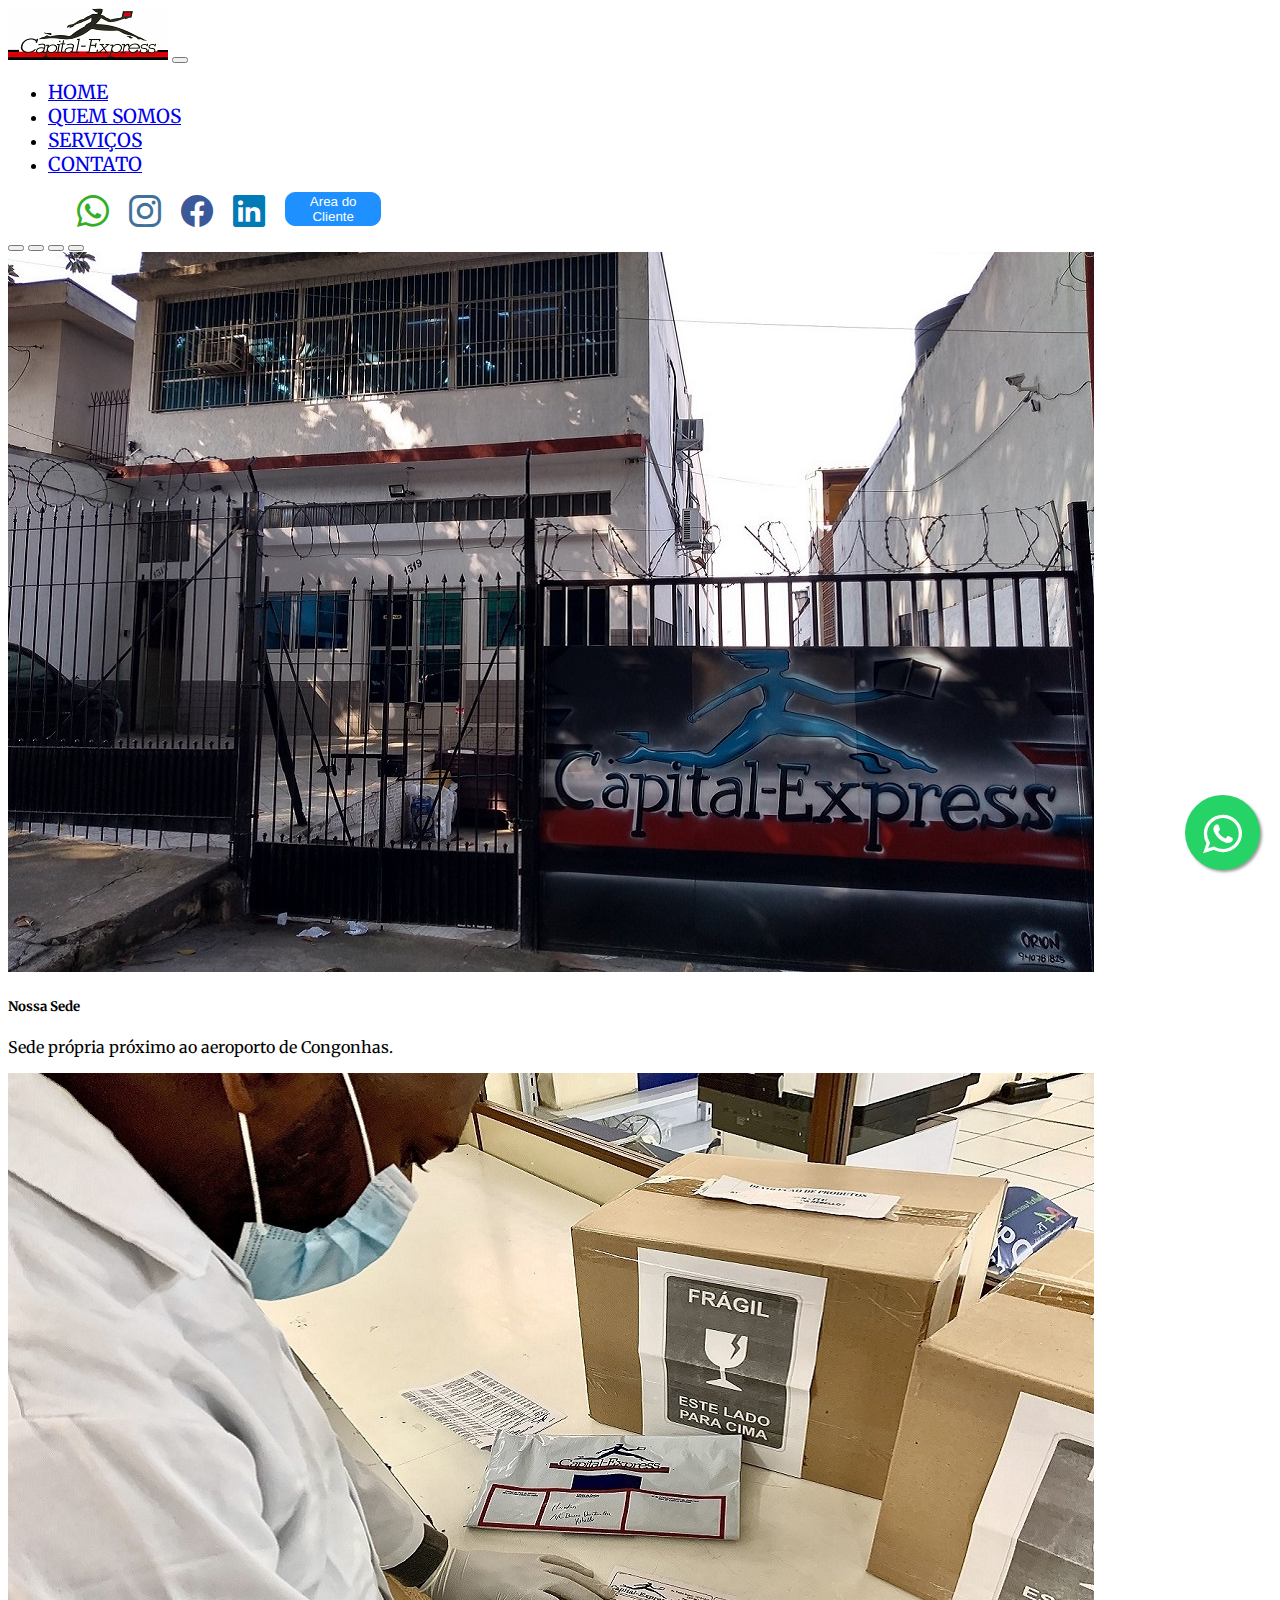
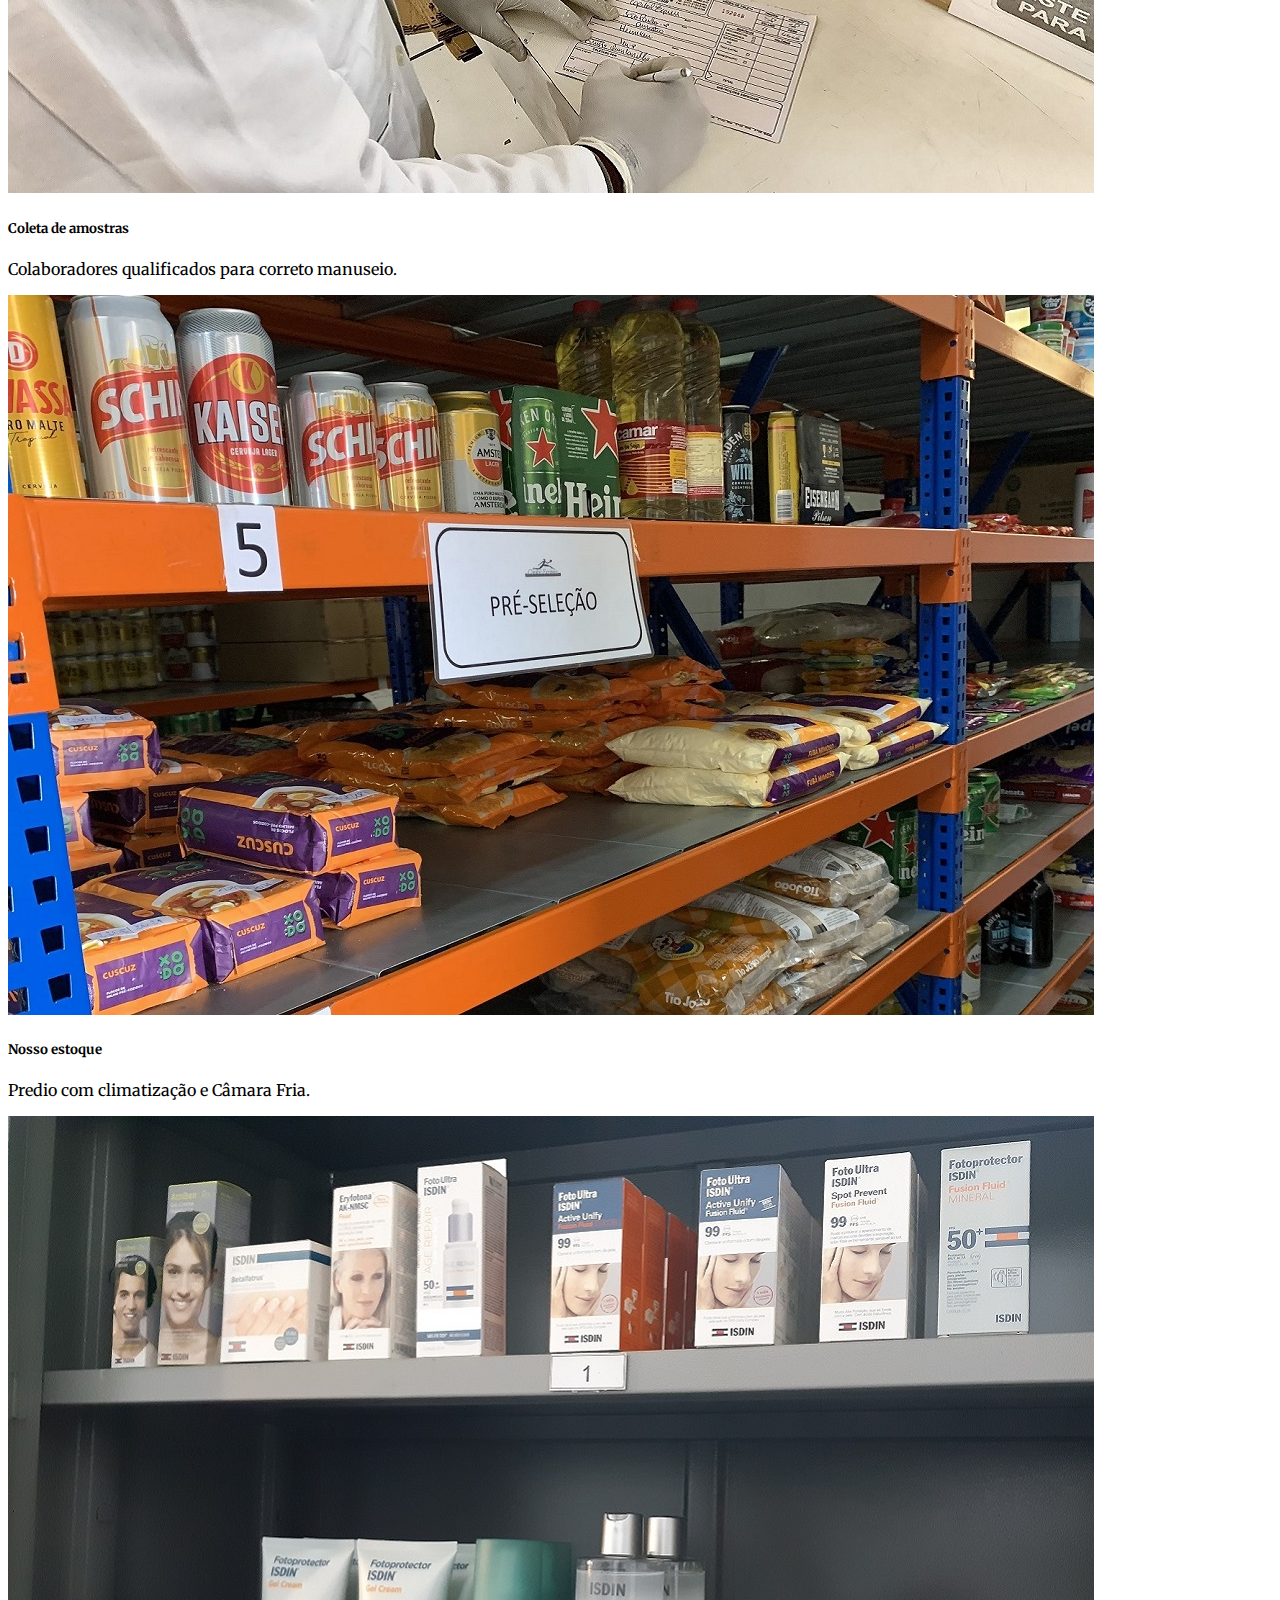
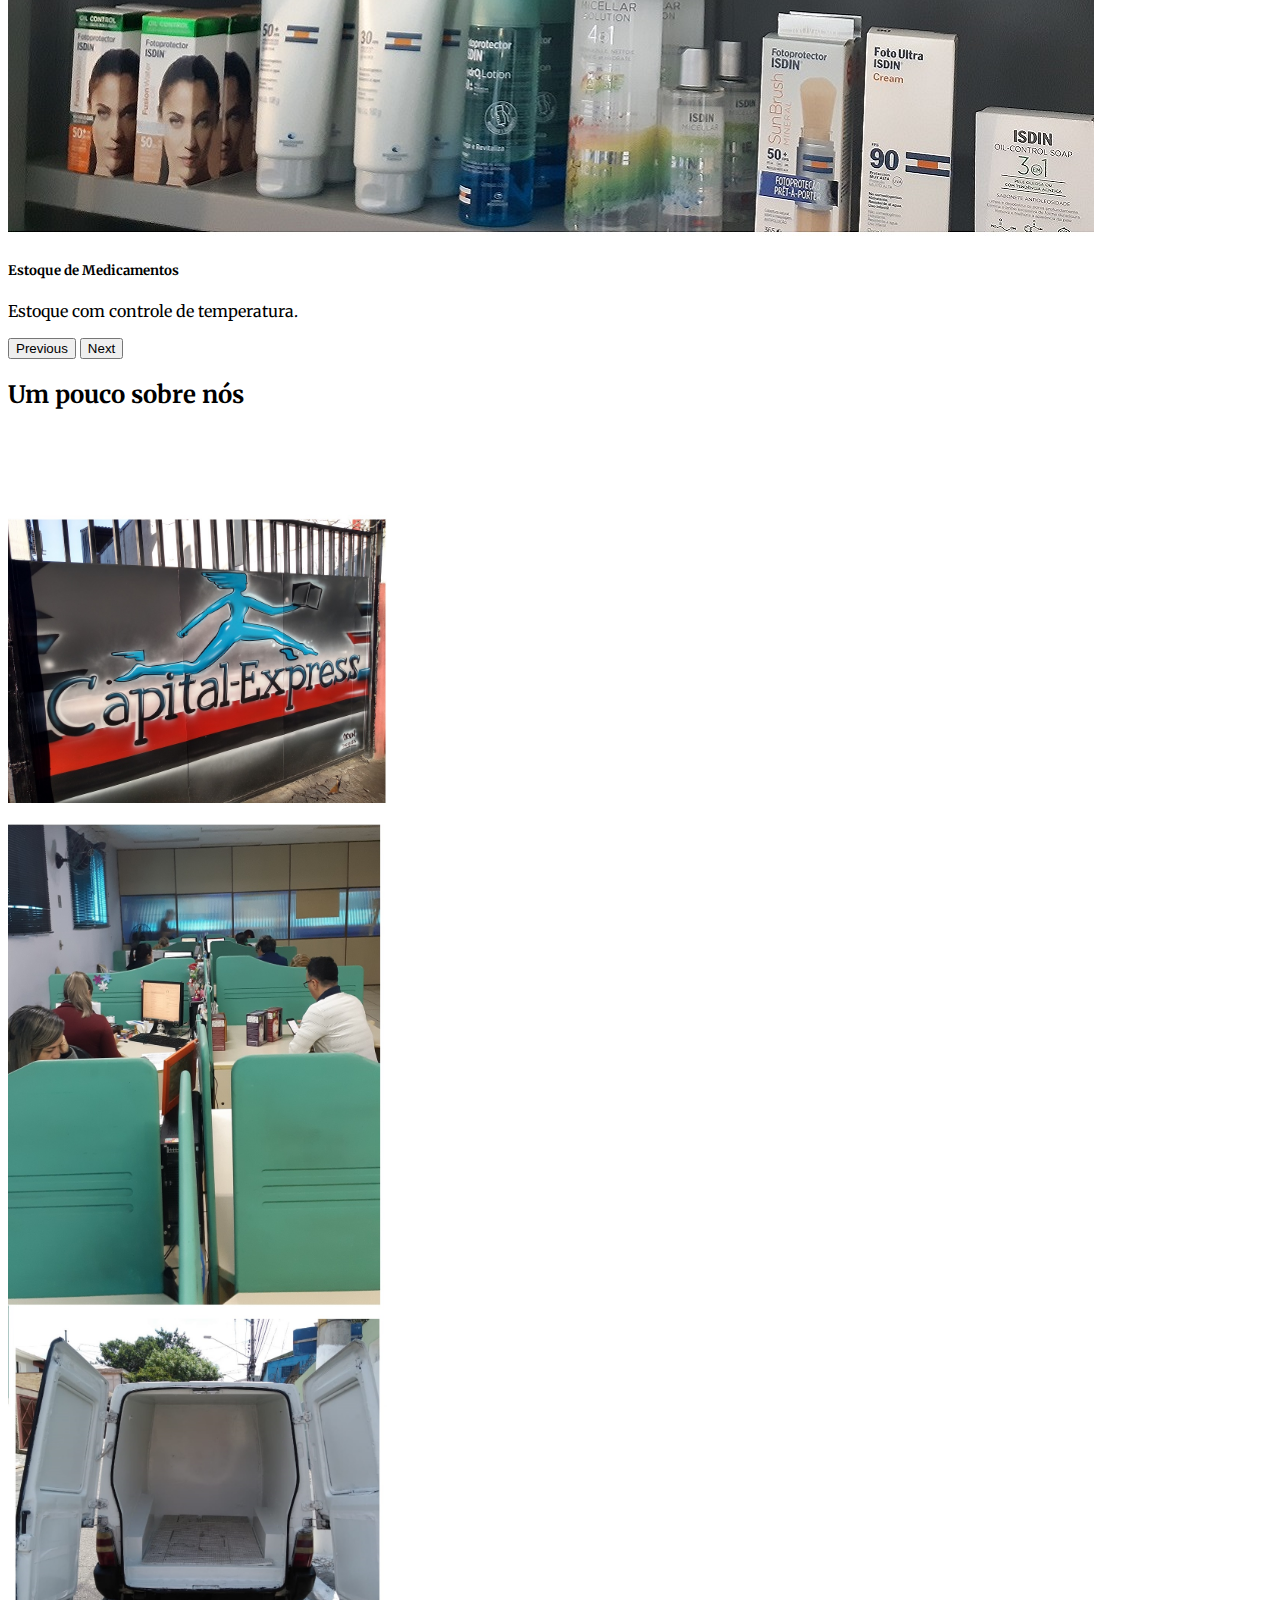
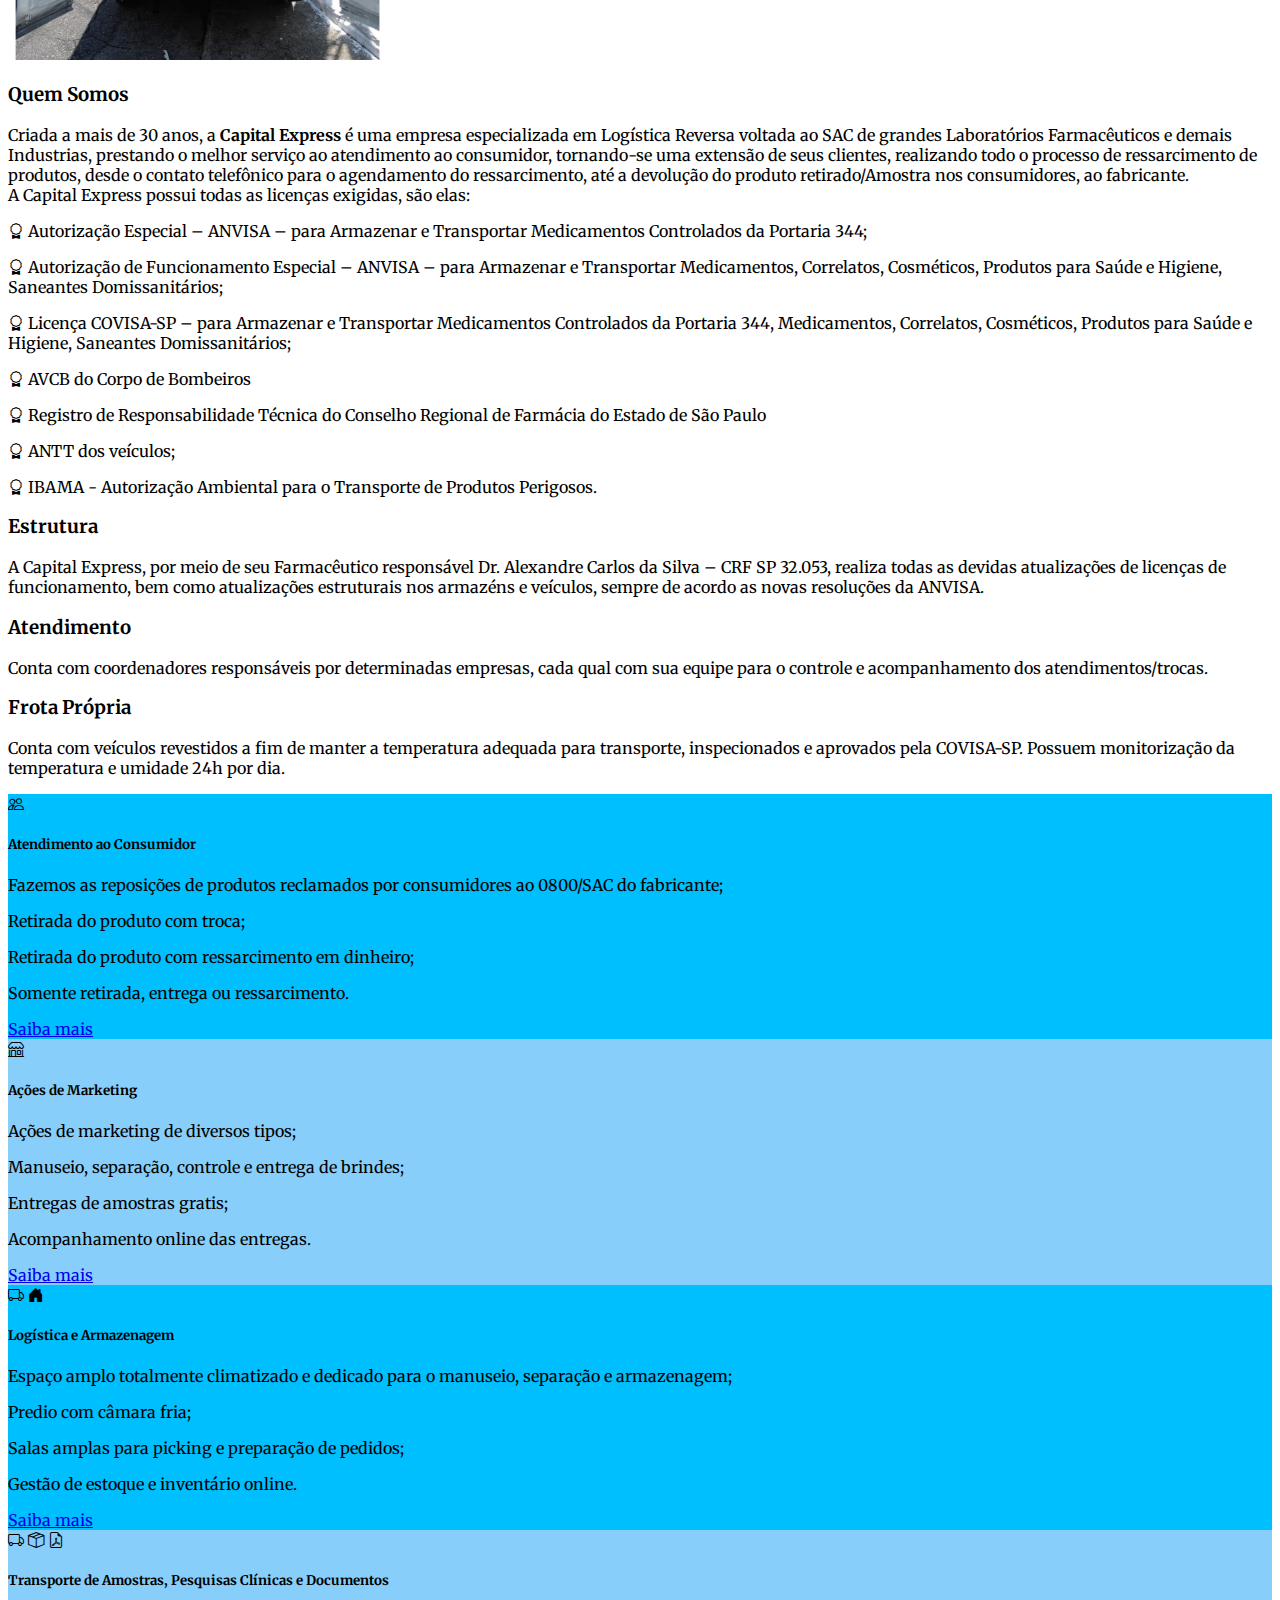
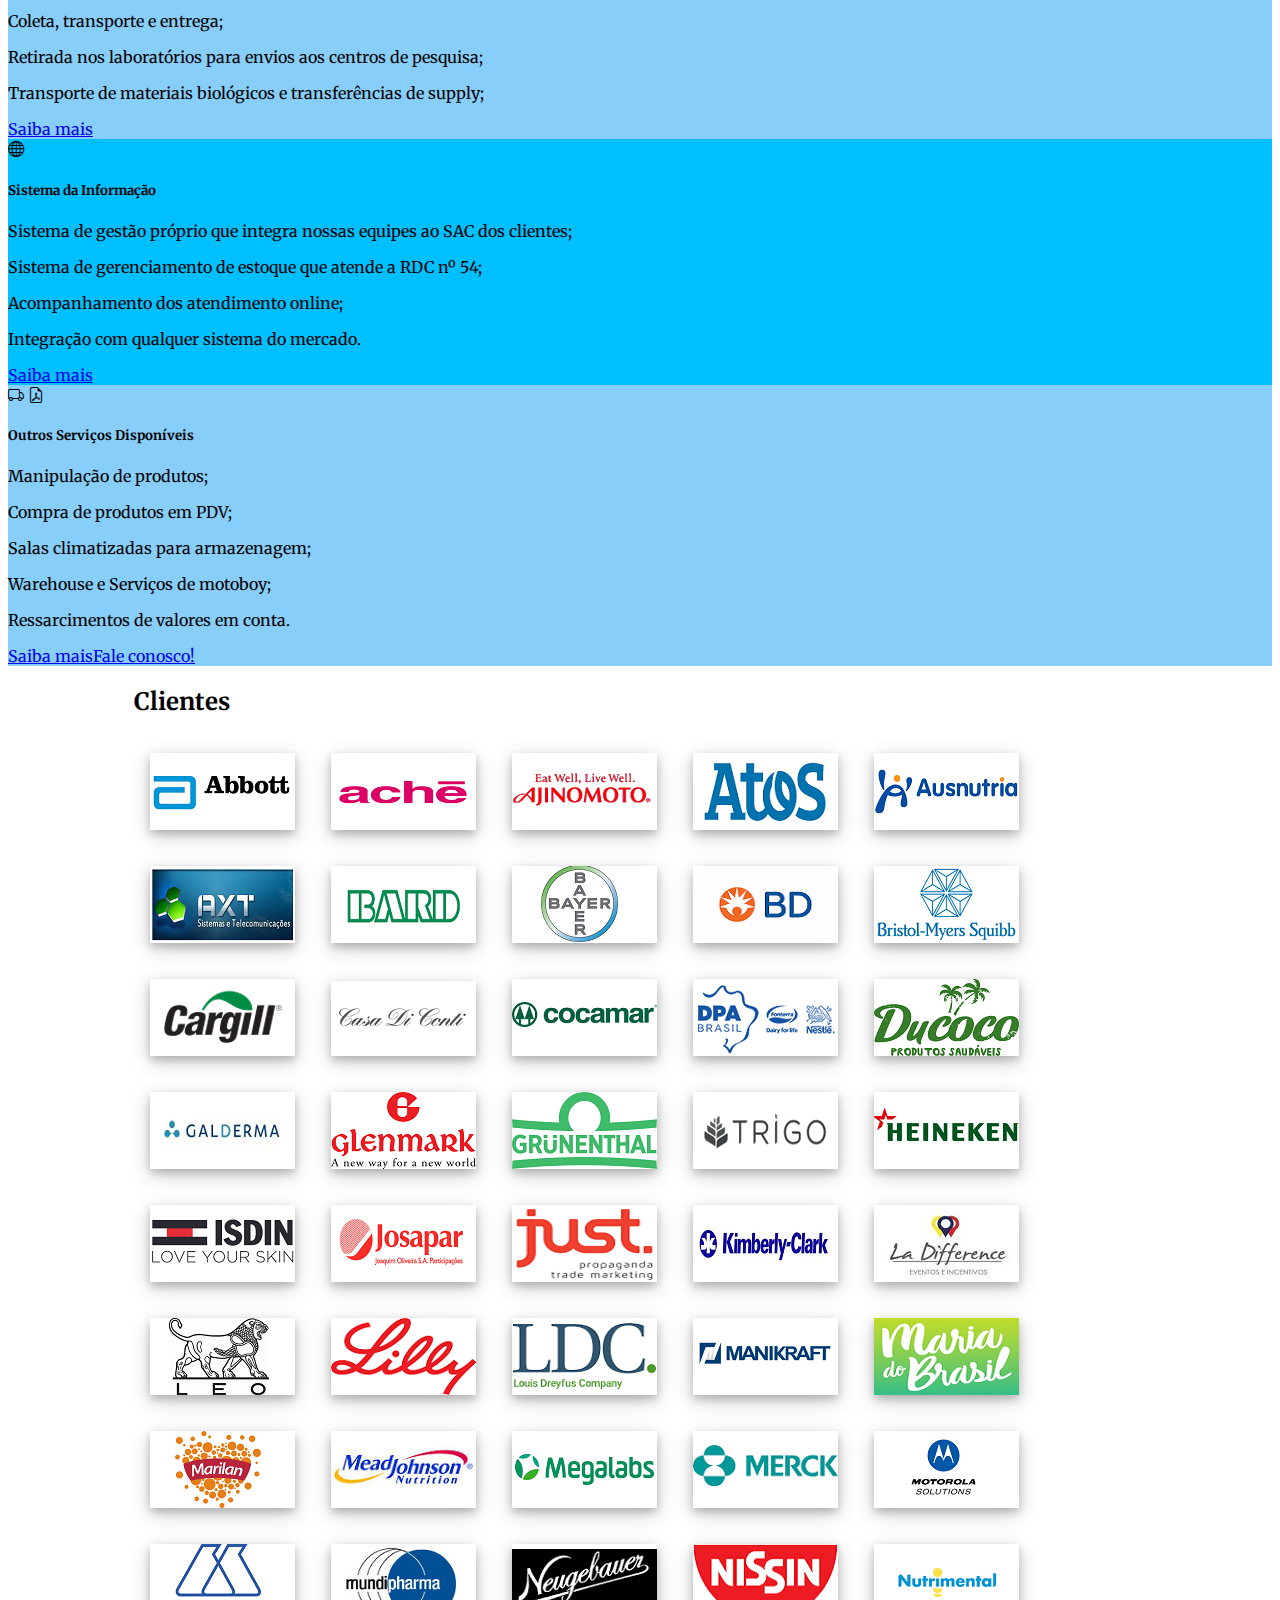
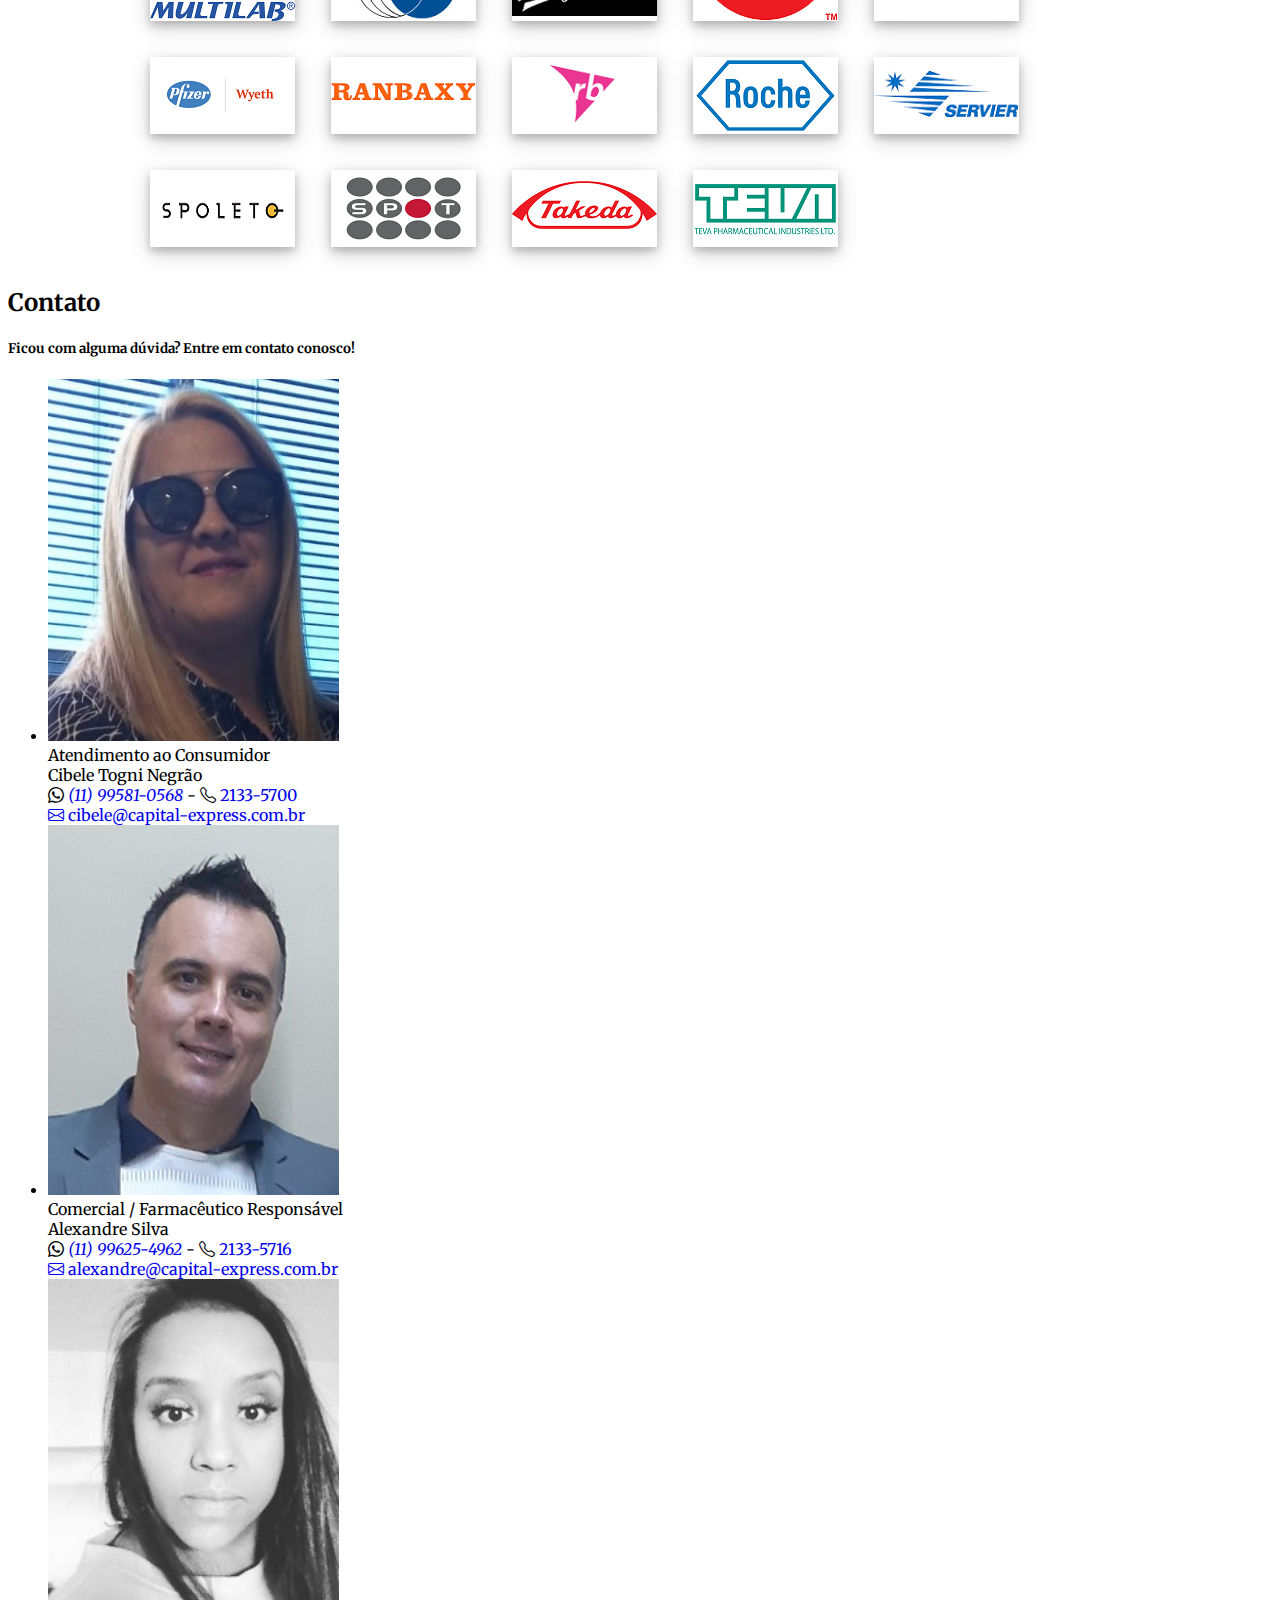
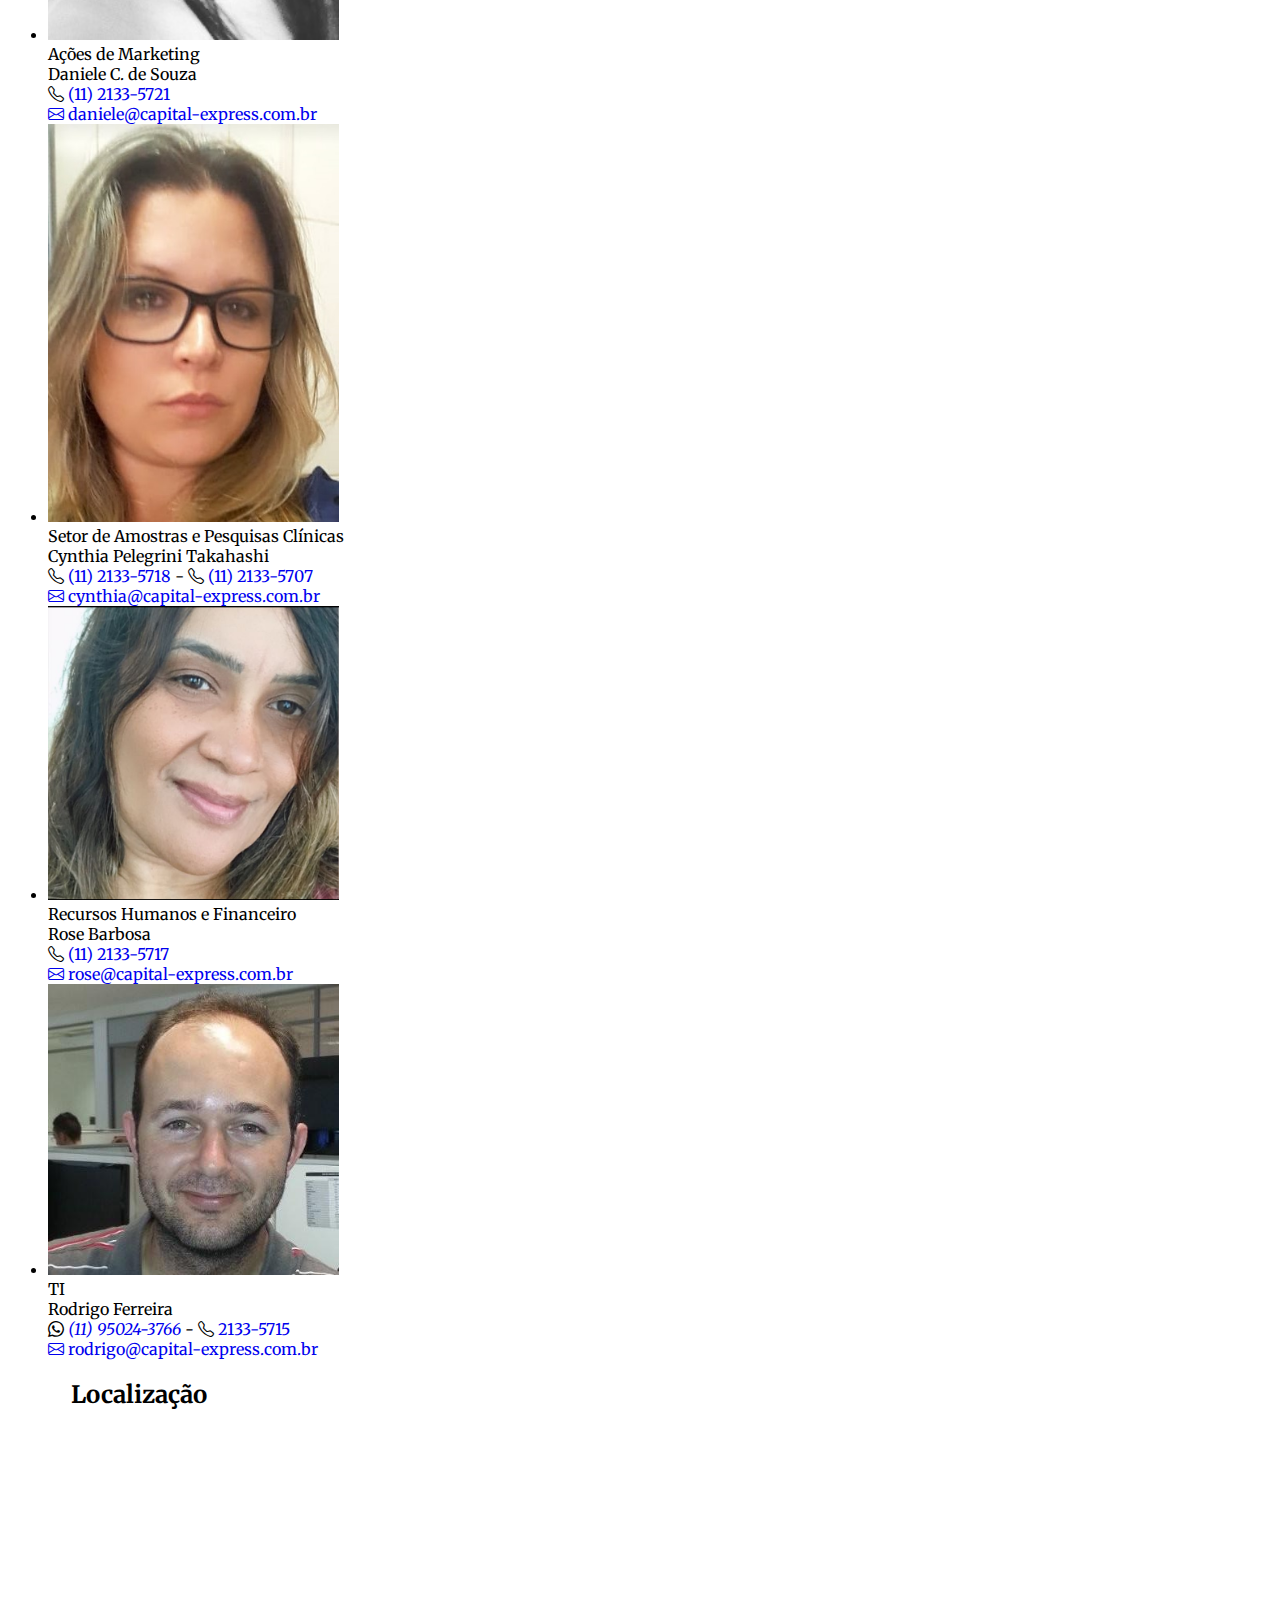
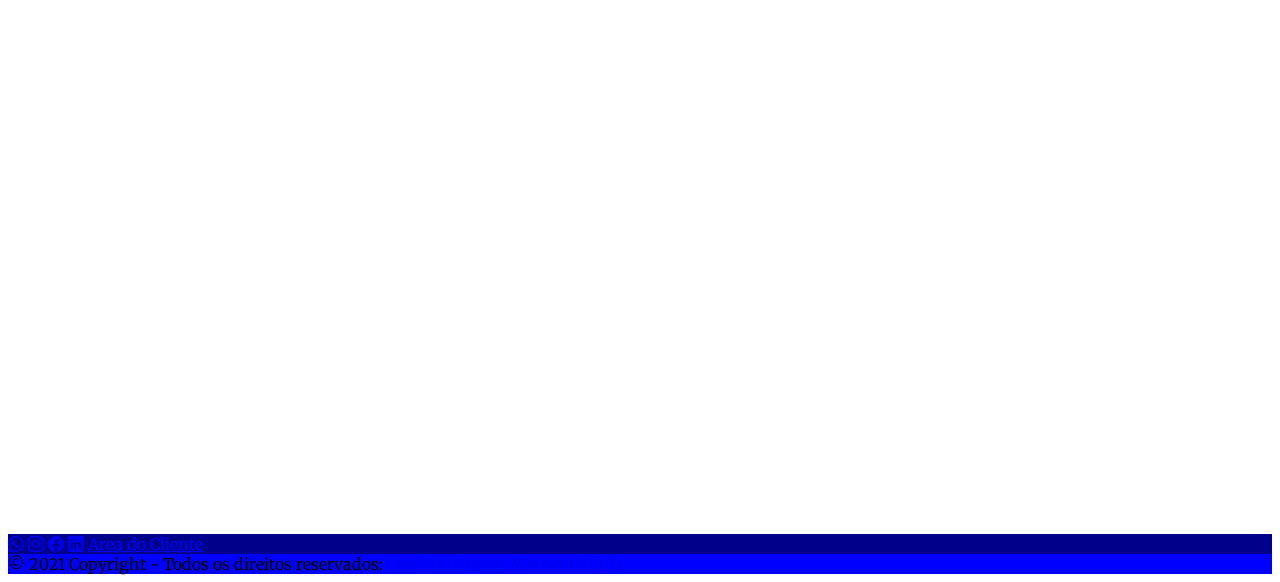
<file: index.html>
<!DOCTYPE html>
<html lang="en">
<head>
    <meta charset="UTF-8">
    <meta http-equiv="X-UA-Compatible" content="IE=edge">
    <meta name="viewport" content="width=device-width, initial-scale=1.0">
    
    <link rel="stylesheet" href="style.css">
    <link rel="preconnect" href="https://fonts.googleapis.com">
    <link rel="preconnect" href="https://fonts.gstatic.com" crossorigin>
    <link href="https://fonts.googleapis.com/css2?family=Lexend+Deca:wght@100&family=Merriweather:wght@300&display=swap" rel="stylesheet">
    <link rel="stylesheet" href="https://maxcdn.bootstrapcdn.com/font-awesome/4.5.0/css/font-awesome.min.css">
    <link href="https://cdn.jsdelivr.net/npm/bootstrap@5.1.0/dist/css/bootstrap.min.css" rel="stylesheet" integrity="sha384-KyZXEAg3QhqLMpG8r+8fhAXLRk2vvoC2f3B09zVXn8CA5QIVfZOJ3BCsw2P0p/We" crossorigin="anonymous">
    <link rel="stylesheet" href="https://cdn.jsdelivr.net/npm/bootstrap-icons@1.5.0/font/bootstrap-icons.css">
    <title>Capital Express</title>
</head>
<body>
  <nav class="navbar navbar-expand-lg navbar-light bg-white fixed">
    <div class="container-fluid">
      <a class="navbar-brand" href="#home"><img src="img/logo.png" alt=""></a>
      <button class="navbar-toggler" type="button" data-bs-toggle="collapse" data-bs-target="#navbarNav" aria-controls="navbarNav" aria-expanded="false" aria-label="Toggle navigation">
      <span class="navbar-toggler-icon"></span>
      </button>
        <div class="collapse navbar-collapse" id="navbarNav">
          <ul class="navbar-nav">
            <li class="nav-item">
              <a class="nav-link active" href="#home">HOME</a>
            </li>
            <li class="nav-item">
              <a class="nav-link active" href="#quem-somos">QUEM SOMOS</a>
            </li>
            <li class="nav-item">
              <a class="nav-link active" href="#servicos">SERVIÇOS</a>
            </li>
            <li class="nav-item">
              <a class="nav-link active" href="#contato">CONTATO</a>
            </li>
          </ul>
        </div>
        </div>
        <div id="redes-dois">
          <a href="https://wa.me/5511950243766?" target="_blank"><i class="bi-whatsapp" style="font-size: 2rem; color: #34af23;"></i></a>
          <a href="https://www.instagram.com/capitalexpress_sac/" target="_blank"><i class="bi-instagram" style="font-size: 2rem; color: #3f729b;"></i></a>
          <a href="https://www.facebook.com/vilson.leite.75839" target="_blank"><i class="bi-facebook" style="font-size: 2rem; color: #3b5998;"></i></a>
          <a href="https://www.linkedin.com/in/capital-express/" target="_blank"><i class="bi-linkedin" style="font-size: 2rem; color: #007bb6;"></i></a>
          <a href="https://clientes.capital-express.com.br" target="_blank"><button id="botao"><span>Area do Cliente</span></button></a>
        </div>
      </nav>

<!--Icones redes sociais-->

<a href="https://api.whatsapp.com/send?phone=5511950243766&text=Olá preciso de mais informações." class="float" target="_blank">
  <i class="fa fa-whatsapp my-float"></i>
</a>

<!--Carrosel-->
<div id="carouselExampleCaptions" class="carousel slide bg-white rouded" data-bs-ride="carousel">
  <div class="carousel-indicators">
    <button type="button" data-bs-target="#carouselExampleCaptions" data-bs-slide-to="0" class="active" aria-current="true" aria-label="Slide 1"></button>
    <button type="button" data-bs-target="#carouselExampleCaptions" data-bs-slide-to="1" aria-label="Slide 2"></button>
    <button type="button" data-bs-target="#carouselExampleCaptions" data-bs-slide-to="2" aria-label="Slide 3"></button>
    <button type="button" data-bs-target="#carouselExampleCaptions" data-bs-slide-to="3" aria-label="Slide 4"></button>
  </div>
  <div class="carousel-inner">
    <div class="carousel-item active">
      <img src="img/carrossel1.jpg" class="d-block w-100" alt="...">
      <div class="carousel-caption d-none d-md-block">
        <h5>Nossa Sede</h5>
        <p>Sede própria próximo ao aeroporto de Congonhas.</p>
      </div>
    </div>
    <div class="carousel-item">
      <img src="img/carrossel2.jpeg" class="d-block w-100" alt="...">
      <div class="carousel-caption d-none d-md-block">
        <h5>Coleta de amostras</h5>
        <p>Colaboradores qualificados para correto manuseio.</p>
      </div>
    </div>
    <div class="carousel-item">
      <img src="img/carrossel3.jpeg" class="d-block w-100" alt="...">
      <div class="carousel-caption d-none d-md-block">
        <h5>Nosso estoque</h5>
        <p>Predio com climatização e Câmara Fria.</p>
      </div>
    </div>
    <div class="carousel-item">
      <img src="img/carrossel4.jpg" class="d-block w-100" alt="...">
      <div class="carousel-caption d-none d-md-block">
        <h5>Estoque de Medicamentos</h5>
        <p>Estoque com controle de temperatura.</p>
      </div>
    </div>
  </div>
  <button class="carousel-control-prev" type="button" data-bs-target="#carouselExampleCaptions" data-bs-slide="prev">
    <span class="carousel-control-prev-icon" aria-hidden="true"></span>
    <span class="visually-hidden">Previous</span>
  </button>
  <button class="carousel-control-next" type="button" data-bs-target="#carouselExampleCaptions" data-bs-slide="next">
    <span class="carousel-control-next-icon" aria-hidden="true"></span>
    <span class="visually-hidden">Next</span>
  </button>
</div>

<!--Sobre nós-->
<section id="quem-somos" class="p-1 p-lg-0 pt-lg-3 text-center">
  <div class="container border rounded">
    <h2 class="mb-1 mt-2">Um pouco sobre nós</h2>
    <div class="d-sm-flex align-items-center text-start justify-content-between x-0">
      <img id="atendimento" class="img-fluid w-30 d-none d-sm-block pb-1" src="img/atendimento.jpg" alt="">
        <div class="texto-sobre px-2">
          <h3 class="text-danger text-center">Quem Somos</h3>
          <p>Criada a mais de 30 anos, a <strong>Capital Express</strong> é uma empresa especializada em Logística Reversa voltada ao SAC de grandes Laboratórios Farmacêuticos e demais Industrias, prestando o melhor serviço ao atendimento ao consumidor, tornando-se  uma extensão de seus clientes, realizando todo o processo de ressarcimento de produtos, desde o contato telefônico para o agendamento do ressarcimento, até a devolução do produto retirado/Amostra nos consumidores, ao fabricante.<br/>A Capital Express possui todas as licenças exigidas, são elas:</p>
          <p><i class="bi bi-award"></i> Autorização Especial – ANVISA – para Armazenar e Transportar Medicamentos Controlados da Portaria 344;</p>
          <p><i class="bi bi-award"></i> Autorização de Funcionamento Especial – ANVISA – para Armazenar e Transportar Medicamentos, Correlatos, Cosméticos, Produtos para Saúde e Higiene, Saneantes Domissanitários;</p>
          <p><i class="bi bi-award"></i> Licença COVISA-SP – para Armazenar e Transportar Medicamentos Controlados da Portaria 344, Medicamentos, Correlatos, Cosméticos, Produtos para Saúde e Higiene, Saneantes Domissanitários;</p>
          <p><i class="bi bi-award"></i> AVCB do Corpo de Bombeiros</p>
          <p><i class="bi bi-award"></i> Registro de Responsabilidade Técnica do Conselho Regional de Farmácia do Estado de São Paulo</p>
          <p><i class="bi bi-award"></i> ANTT dos veículos;</p>
          <p><i class="bi bi-award"></i> IBAMA - Autorização Ambiental para o Transporte de Produtos Perigosos.</p>
          <h3 class="text-danger text-center">Estrutura</h3>
          <p>A Capital Express, por meio de seu Farmacêutico responsável Dr. Alexandre Carlos da Silva – CRF SP 32.053, realiza todas as devidas atualizações de licenças de funcionamento, bem como atualizações estruturais nos armazéns e veículos, sempre de acordo as novas resoluções da ANVISA.</p>
          <h3 class="text-danger text-center">Atendimento</h3>
          <p>Conta com coordenadores responsáveis por determinadas empresas, cada qual com sua equipe para o controle e acompanhamento dos atendimentos/trocas.</p>
          <h3 class="text-danger text-center">Frota Própria</h3>
          <p>Conta com veículos revestidos a fim de manter a temperatura adequada para transporte, inspecionados e aprovados pela COVISA-SP. Possuem monitorização da temperatura e umidade 24h por dia.</p>
        </div>
      </div>
  </div>
</section>

<!--Serviços-->
<section id="servicos" class="border rouded  m-3">

<div class="row row-cols-1 row-cols-sm-2 row-cols-md-3 g-2 mx-2 my-3">
  <!--Card-One-->
  <div id="card" class="col">
    <div class="card h-100" style="background-color: #00BFFF;">
      <div class="h1 mt-2 text-center"><i class="bi bi-people"></i></div>
      <div class="card-body">
        <h5 class="card-title text-center">Atendimento ao Consumidor</h5>
        <p class="card-text">Fazemos as reposições de produtos reclamados por consumidores ao 0800/SAC do fabricante;</p>
          <p>Retirada do produto com troca;</p>
          <p>Retirada do produto com ressarcimento em dinheiro;</p>
          <p>Somente retirada, entrega ou ressarcimento.</p>
      </div>
      <div class="card-footer text-center">
        <a href="card-um.html" class="btn btn-warning">Saiba mais</a>
      </div>
    </div>
  </div>
  <!--Card-Two-->
  <div id="card" class="col">
    <div class="card h-100" style="background-color: #87CEFA;">
      <div class="h1 mt-2 text-center"><i class="bi bi-shop"></i></div>
      <div class="card-body">
        <h5 class="card-title text-center">Ações de Marketing</h5>
        <p>Ações de marketing de diversos tipos;</p>
        <p>Manuseio, separação, controle e entrega de brindes;</p>
        <p>Entregas de amostras gratis;</p>
        <p>Acompanhamento online das entregas.</p>
      </div>
      <div class="card-footer text-center">
        <a href="card-dois.html" class="btn btn-warning">Saiba mais</a>
      </div>
    </div>
  </div>
  <!--Card-Three-->
  <div id="card" class="col">
    <div class="card h-100" style="background-color: #00BFFF;">
      <div class="h1 mt-2 text-center"><i class="bi bi-truck"></i> <i class="bi bi-house-door-fill"></i></div>
      <div class="card-body">
        <h5 class="card-title text-center">Logística e Armazenagem</h5>
        <p>Espaço amplo totalmente climatizado e dedicado para o manuseio, separação e armazenagem;</p>
        <p>Predio com câmara fria;</p>
        <p>Salas amplas para picking e preparação de pedidos;</p>
        <p>Gestão de estoque e inventário online.</p>
      </div>
      <div class="card-footer text-center">
        <a href="card-tres.html" class="btn btn-warning">Saiba mais</a>
      </div>
    </div>
  </div>
  <!--Card-Four-->
  <div id="card" class="col">
    <div class="card h-100" style="background-color: #87CEFA;">
      <div class="h1 mt-2 text-center">
        <i class="bi bi-truck"></i>
        <i class="bi bi-box-seam"></i>
        <i class="bi bi-file-earmark-pdf"></i>
      </div>
      <div class="card-body">
        <h5 class="card-title text-center">Transporte de Amostras, Pesquisas Clínicas e Documentos</h5>
        <p>Coleta, transporte e entrega;</p>
        <p>Retirada nos laboratórios para envios aos centros de pesquisa;</p>
        <p>Transporte de materiais biológicos e transferências de supply;</p> 
      </div>
      <div class="card-footer text-center">
        <a href="card-quatro.html" class="btn btn-warning">Saiba mais</a>
      </div>
    </div>
  </div>
  <!--Card-Five-->
  <div id="card" class="col">
    <div class="card h-100" style="background-color: #00BFFF;">
      <div class="h1 mt-2 text-center"><i class="bi bi-globe"></i></div>
      <div class="card-body">
        <h5 class="card-title text-center">Sistema da Informação</h5>
        <p>Sistema de gestão próprio que integra nossas equipes ao SAC dos clientes;</p>
        <p>Sistema de gerenciamento de estoque que atende a RDC nº 54;</p>
        <p>Acompanhamento dos atendimento online;</p>
        <p>Integração com qualquer sistema do mercado.</p>
      </div>
      <div class="card-footer text-center">
        <a href="card-cinco.html" class="btn btn-warning">Saiba mais</a>
      </div>
    </div>
  </div>
  <!--Card-Six-->
  <div id="card" class="col">
    <div class="card h-100" style="background-color: #87CEFA;">
      <div class="h1 mt-2 text-center">
        <i class="bi bi-truck"></i>
        <i class="bi bi-file-earmark-pdf"></i></div>
      <div class="card-body">
        <h5 class="card-title text-center">Outros Serviços Disponíveis</h5>
        <p>Manipulação de produtos;</p>
      <p>Compra de produtos em PDV;</p>
      <p>Salas climatizadas para armazenagem;</p>
      <p>Warehouse e Serviços de motoboy;</p>
      <p>Ressarcimentos de valores em conta.</p>
      </div>
      <div class="card-footer text-center">
        <a href="card-seis.html" class="btn btn-warning">Saiba mais</a><a href="#contato" class="btn btn-warning mx-3">Fale conosco!</a>
      </div>
      
    </div>
  </div>
</div> 
</section>   

<!--Clientes-->
<section id="clientes" class="p-n2 text-center mt-2">
  <div class="container-sm m-1 border rounded">
    <h2 class="m-4">Clientes</h2>
    <div class="imagens">
    <img src="img/clientes/abbott.png"/>
    <img src="img/clientes/ache.png"/>
    <img src="img/clientes/ajinomoto.png"/>
    <img src="img/clientes/atos.png"/>
    <img src="img/clientes/ausnutria.png"/>
    <img src="img/clientes/axt.png"/>
    <img src="img/clientes/bard.png"/>
    <img src="img/clientes/bayer.png"/>
    <img src="img/clientes/becton.png"/>
    <img src="img/clientes/bristol.png"/>
    <img src="img/clientes/cargill.png"/>
    <img src="img/clientes/casadiconti.png"/>
    <img src="img/clientes/cocamar.png"/>
    <img src="img/clientes/dpa.png"/>
    <img src="img/clientes/ducoco.png"/>
    <img src="img/clientes/galderma.png"/>
    <img src="img/clientes/glenmark.png"/>
    <img src="img/clientes/grunenthal.png"/>
    <img src="img/clientes/grupotrigo.png"/>
    <img src="img/clientes/heineken.png"/>
    <img src="img/clientes/isdin.png"/>
    <img src="img/clientes/josapar.png"/>
    <img src="img/clientes/just.png"/>
    <img src="img/clientes/kimberly.png"/>
    <img src="img/clientes/laditour.png"/>
    <img src="img/clientes/leopharma.png"/>
    <img src="img/clientes/lilly.png"/>
    <img src="img/clientes/louis.png"/>
    <img src="img/clientes/manikraft.png"/>
    <img src="img/clientes/mariadobrasil.png"/>
    <img src="img/clientes/marilan.png"/>
    <img src="img/clientes/meadjohnson.png"/>
    <img src="img/clientes/megalabs.png"/>
    <img src="img/clientes/merck.png"/>
    <img src="img/clientes/motorola.png"/>
    <img src="img/clientes/multilab.png"/>
    <img src="img/clientes/mundipharma.png"/>
    <img src="img/clientes/neugebauer.png"/>
    <img src="img/clientes/nissin.png"/>
    <img src="img/clientes/nutrimental.png"/>
    <img src="img/clientes/pfizer.png"/>
    <img src="img/clientes/ranbaxy.png"/>
    <img src="img/clientes/reckitt.png"/>
    <img src="img/clientes/roche.png"/>
    <img src="img/clientes/servier.png"/>
    <img src="img/clientes/spoleto.png"/>
    <img src="img/clientes/spotpromo.png"/>
    <img src="img/clientes/takeda.png"/>
    <img src="img/clientes/teva.png"/>
  </div>
</section>
<!--Contato-->
<section id="contato" class="mb-2 mt-5 mx-auto">
  
  <!-- contacts card -->

<div class="card card-default" id="card_contacts">
  <div id="contatos" class="panel-collapse collapse show" aria-expanded="true">
    <h2 class="m-4 text-center">Contato</h2>
    <h5 class="m-4 text-center">Ficou com alguma dúvida? Entre em contato conosco!</h5>
      <ul class="list-group pull-down" id="contact-list">
          <li class="list-group-item">
              <div class="row w-100">
                  <div class="col-12 col-sm-6 col-md-3 px-0">
                      <img src="img/cibele.jpeg"  width="30%" alt="Cibele" class="rounded-circle mx-auto d-block img-fluid">
                  </div>
                  <div class="col-12 col-sm-6 col-md-9 text-center text-sm-left">
                      <label class="name lead">Atendimento ao Consumidor</label>
                      <br> 
                      <span class="text-muted">Cibele Togni Negrão</span>
                      <br>
                      <!--info contato-->
                      <span class="text-muted "><i class="bi bi-whatsapp"> 
                        <a class="text-muted"href="https://wa.me/5511995810568?">(11) 99581-0568 </a> - </i>
                        <i class="bi bi-telephone"></i> <a class="text-muted" href="tel:+551121335700">2133-5700</a></span>
                      <br>
                      <a class="text-muted" href="mailto:cibele@capital-express.com.br? subject=subject text"><i class="bi bi-envelope"></i></a> <a href="mailto:cibele@capital-express.com.br? subject=subject text"><span class="text-muted text-truncate">cibele@capital-express.com.br</span></a>
                  </div>
              </div>
          </li>
          <li class="list-group-item">
              <div class="row w-100">
                  <div class="col-12 col-sm-6 col-md-3 px-0">
                      <img src="img/alexandre.jpg" width="30%" alt="Seth Frazier" class="img-fluid rounded-circle d-block mx-auto">
                  </div>
                  <div class="col-12 col-sm-6 col-md-9 text-center text-sm-left">
                      <span class="name lead">Comercial / Farmacêutico Responsável</span>
                      <br>
                      <span class="text-muted">Alexandre Silva</span>
                      <br>
                      <span class="text-muted"><i class="bi bi-whatsapp"> 
                        <a class="text-muted"href="https://wa.me/5511996254962?">(11) 99625-4962 </a> - </i>
                        <i class="bi bi-telephone"></i> <a class="text-muted" href="tel:+551121335716">2133-5716</a></span>
                      <br>
                      
                      <a class="text-muted" href="mailto:alexandre@capital-express.com.br? subject=subject text"><i class="bi bi-envelope"></i></a> <a href="mailto:alexandre@capital-express.com.br? subject=subject text"><span class="text-muted text-truncate">alexandre@capital-express.com.br</span></a>
                  </div>
              </div>
          </li>
          <li class="list-group-item">
              <div class="row w-100">
                  <div class="col-12 col-sm-6 col-md-3 px-0">
                    <img src="img/daniele.jpg"  width="30%" alt="Cibele" class="rounded-circle mx-auto d-block img-fluid">
                  </div>
                  <div class="col-12 col-sm-6 col-md-9 text-center text-sm-left">
                      <span class="name lead">Ações de Marketing</span>
                      <br>
                      <span class="text-muted">Daniele C. de Souza</span>
                      <br>
                      <i class="bi bi-telephone"></i> <a class="text-muted" href="tel:+551121335721">(11) 2133-5721</a></span>
                      <br>
                      <a class="text-muted" href="mailto:daniele@capital-express.com.br? subject=subject text"><i class="bi bi-envelope"></i></a> <a href="mailto:daniele@capital-express.com.br? subject=subject text"><span class="text-muted text-truncate">daniele@capital-express.com.br</span></a>
                      <br>

                  </div>
              </div>
          </li>
          <li class="list-group-item">
              <div class="row w-100">
                  <div class="col-12 col-sm-6 col-md-3 px-0">
                      <img src="img/cynthia.jpeg" width="30%" 
                      alt="Debbie Schmidt" class="img-fluid rounded-circle d-block mx-auto">
                  </div>
                  <div class="col-12 col-sm-6 col-md-9 text-center text-sm-left">
                      <label class="name lead">Setor de Amostras e Pesquisas Clínicas</label>
                      <br>
                      <span class="text-muted">Cynthia Pelegrini Takahashi</span>
                      <br>
                      <i class="bi bi-telephone"></i> <a class="text-muted" href="tel:+551121335718">(11) 2133-5718</a></span> - <i class="bi bi-telephone"></i> <a class="text-muted" href="tel:+551121335707">(11) 2133-5707</a></span>
                      <br>
                      <a class="text-muted" href="mailto:cynthia@capital-express.com.br? subject=subject text"><i class="bi bi-envelope"></i></a> <a href="mailto:cynthia@capital-express.com.br? subject=subject text"><span class="text-muted text-truncate">cynthia@capital-express.com.br</span></a>
                  </div>
              </div>
          </li>
          <li class="list-group-item">
            <div class="row w-100">
                <div class="col-12 col-sm-6 col-md-3 px-0">
                    <img src="img/rose.png" width="30%" alt="Rose Barbosa" class="img-fluid rounded-circle d-block mx-auto">
                </div>
                <div class="col-12 col-sm-6 col-md-9 text-center text-sm-left">
                    <span class="name lead">Recursos Humanos e Financeiro</span>
                    <br>
                    <span class="text-muted">Rose Barbosa</span>
                    <br>
                    <i class="bi bi-telephone"></i> <a class="text-muted" href="tel:+551121335717">(11) 2133-5717</a></span>
                    <br>
                    <a class="text-muted" href="mailto:rose@capital-express.com.br? subject=subject text"><i class="bi bi-envelope"></i></a> <a href="mailto:rose@capital-express.com.br? subject=subject text"><span class="text-muted text-truncate">rose@capital-express.com.br</span></a>
                </div>
            </div>
        </li>
        <li class="list-group-item">
          <div class="row w-100">
              <div class="col-12 col-sm-6 col-md-3 px-0">
                  <img src="img/rodrigo.jpg" width="30%" alt="Seth Frazier" class="img-fluid rounded-circle d-block mx-auto">
              </div>
              <div class="col-12 col-sm-6 col-md-9 text-center text-sm-left">
                  <span class="name lead">TI</span>
                  <br>
                  <span class="text-muted">Rodrigo Ferreira</span>
                  <br>
                  <span class="text-muted"><i class="bi bi-whatsapp"> 
                    <a class="text-muted"href="https://wa.me/5511950243766?">(11) 95024-3766 </a> - </i>
                    <i class="bi bi-telephone"></i> <a class="text-muted" href="tel:+551121335715">2133-5715</a></span>
                  <br>
         
                  <a class="text-muted" href="mailto:cibele@capital-express.com.br? subject=subject text"><i class="bi bi-envelope"></i></a> <a href="mailto:rodrigo@capital-express.com.br? subject=subject text"><span class="text-muted text-truncate">rodrigo@capital-express.com.br</span></a>
              </div>
          </div>
      </li>
      </ul>
      <!--/contacts list-->
  </div>
</div>
</section>

<section id="map" class="col-12 mb-5 text-center border rounded">
  <h2 class="mt-4 mb-4">Localização</h2> 
     <div class="google-maps mx-2">
    <iframe src="https://www.google.com/maps/embed?pb=!1m18!1m12!1m3!1d3655.059732728353!2d-46.65728468538182!3d-23.63803177031236!2m3!1f0!2f0!3f0!3m2!1i1024!2i768!4f13.1!3m3!1m2!1s0x94ce5a8c3990ed61%3A0x272ca423b6e576!2sAv.%20Pedro%20Bueno%2C%201315%20-%20Jabaquara%2C%20S%C3%A3o%20Paulo%20-%20SP%2C%2004342-011!5e0!3m2!1spt-BR!2sbr!4v1629308709309!5m2!1spt-BR!2sbr" 
      width="100%" 
      height="700px" 
      style="border:0;" 
      allowfullscreen="" 
      loading="lazy">
    </iframe>
  </div>
</section>

<footer class="text-center text-white" style="background-color: #00008B;">
  <!-- Grid container -->
  <div class="container p-4 pb-0">
    <!-- Section: Social media -->
    <section class="mb-4">
      <!-- Whatsapp -->
      <a class="btn btn-outline-light btn-floating m-1" href="https://wa.me/5511950243766?" target="_blank" role="button"
        ><i class="bi-whatsapp"></i
      ></a>
      
      <!-- Instagram -->
      <a class="btn btn-outline-light btn-floating m-1" href="https://www.instagram.com/capitalexpress_sac/" target="_blank" role="button"
        ><i class="bi-instagram"></i
      ></a>
      
      <!-- Facebook -->
      <a class="btn btn-outline-light btn-floating m-1" href="https://www.facebook.com/vilson.leite.75839" target="_blank" role="button"
        ><i class="bi-facebook"></i
      ></a>

      <!-- Linkedin -->
      <a class="btn btn-outline-light btn-floating m-1" href="https://www.linkedin.com/in/capital-express/" target="_blank" role="button"
        ><i class="bi-linkedin"></i
      ></a>

      <!-- Linkedin -->
      <a class="btn btn-outline-light btn-floating m-1" href="https://clientes.capital-express.com.br" target="_blank" role="button"
      >Area do Cliente</a>
      
    </section>
    <!-- Section: Social media -->
  </div>
  <!-- Grid container -->

  <!-- Copyright -->
  <div class="text-center p-3" style="background-color: #0000FF;">
    © 2021 Copyright - Todos os direitos reservados:
    <a class="text-white" href="https://site.capital-express.com.br/">Capital Express Mercantil Ltda</a>
  </div>
  <!-- Copyright -->
</footer>



<script src="https://cdn.jsdelivr.net/npm/bootstrap@5.1.0/dist/js/bootstrap.bundle.min.js" integrity="sha384-U1DAWAznBHeqEIlVSCgzq+c9gqGAJn5c/t99JyeKa9xxaYpSvHU5awsuZVVFIhvj" crossorigin="anonymous"></script>    
</body>
</html>
</file>
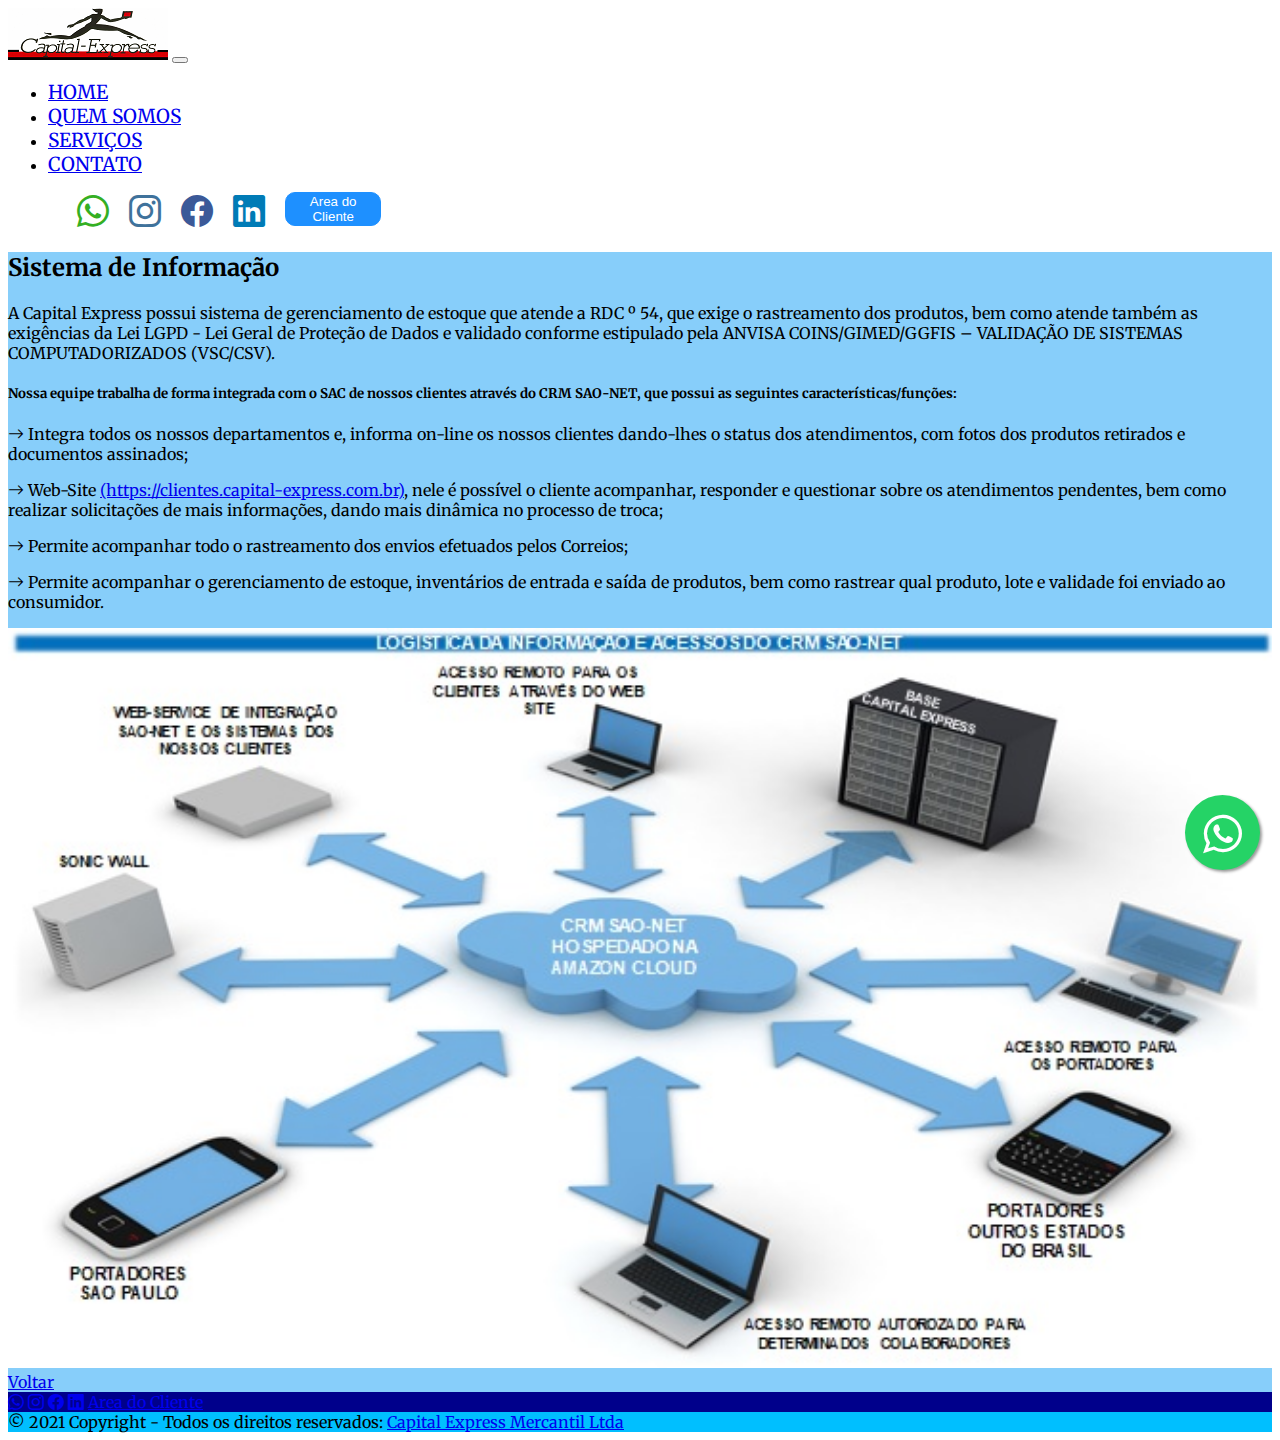
<file: card-cinco.html>
<!DOCTYPE html>
<html lang="en">
<head>
    <meta charset="UTF-8">
    <meta http-equiv="X-UA-Compatible" content="IE=edge">
    <meta name="viewport" content="width=device-width, initial-scale=1.0">
    <link href="https://cdn.jsdelivr.net/npm/bootstrap@5.1.0/dist/css/bootstrap.min.css" rel="stylesheet" integrity="sha384-KyZXEAg3QhqLMpG8r+8fhAXLRk2vvoC2f3B09zVXn8CA5QIVfZOJ3BCsw2P0p/We" crossorigin="anonymous">
    <link rel="stylesheet" href="style.css">
    <link rel="preconnect" href="https://fonts.googleapis.com">
    <link rel="preconnect" href="https://fonts.googleapis.com">
    <link rel="preconnect" href="https://fonts.gstatic.com" crossorigin>
    <link href="https://fonts.googleapis.com/css2?family=Lexend+Deca:wght@100&family=Merriweather:wght@300&display=swap" rel="stylesheet">
    <link rel="stylesheet" href="https://maxcdn.bootstrapcdn.com/font-awesome/4.5.0/css/font-awesome.min.css">
    <link rel="stylesheet" href="https://cdn.jsdelivr.net/npm/bootstrap-icons@1.5.0/font/bootstrap-icons.css">
    <title>Capital Express - Saiba Mais</title>
</head>
<body>
  <nav class="navbar navbar-expand-lg navbar-light bg-white fixed">
    <div class="container-fluid">
      <a class="navbar-brand" href="index.html"><img src="img/logo.png" alt=""></a>
      <button class="navbar-toggler" type="button" data-bs-toggle="collapse" data-bs-target="#navbarNav" aria-controls="navbarNav" aria-expanded="false" aria-label="Toggle navigation">
      <span class="navbar-toggler-icon"></span>
      </button>
        <div class="collapse navbar-collapse" id="navbarNav">
          <ul class="navbar-nav">
            <li class="nav-item">
              <a class="nav-link active" href="index.html">HOME</a>
            </li>
            <li class="nav-item">
              <a class="nav-link active" href="index.html">QUEM SOMOS</a>
            </li>
            <li class="nav-item">
              <a class="nav-link active" href="index.html">SERVIÇOS</a>
            </li>
            <li class="nav-item">
              <a class="nav-link active" href="index.html">CONTATO</a>
            </li>
          </ul>
        </div>
        </div>
        <div id="redes-dois">
          <a href="https://wa.me/5511951507871?" target="_blank"><i class="bi-whatsapp" style="font-size: 2rem; color: #34af23;"></i></a>
          <a href="https://www.instagram.com/capitalexpress_sac/" target="_blank"><i class="bi-instagram" style="font-size: 2rem; color: #3f729b;"></i></a>
          <a href="https://www.facebook.com/vilson.leite.75839" target="_blank"><i class="bi-facebook" style="font-size: 2rem; color: #3b5998;"></i></a>
          <a href="https://www.linkedin.com/in/capital-express/" target="_blank"><i class="bi-linkedin" style="font-size: 2rem; color: #007bb6;"></i></a>
          <a href="https://clientes.capital-express.com.br" target="_blank"><button id="botao"><span>Area do Cliente</span></button></a>
        </div>
      </nav>

<!--Icones redes sociais-->

<a href="https://api.whatsapp.com/send?phone=5511950243766&text=Olá preciso de mais informações." class="float" target="_blank">
  <i class="fa fa-whatsapp my-float"></i>
</a>


<!--Card Sistema da Informação-->
<section id="card-one-mais" class="p-1 p-lg-0 pt-lg-5 text-center">
  <div class="container border rounded p-3" style="background-color: #87CEFA;">
    <h2 class="mb-3 mt-3">Sistema de Informação</h2>
    <div class="d-sm-flex align-items-left text-start justify-content-between x-0">
        <div class="texto-sobre p-1">
          <p>A Capital Express possui sistema de gerenciamento de estoque que atende a RDC º 54, 
            que exige o rastreamento dos produtos, bem como atende também as exigências da Lei LGPD - 
            Lei Geral de Proteção de Dados e validado conforme estipulado pela ANVISA COINS/GIMED/GGFIS – 
            VALIDAÇÃO DE SISTEMAS COMPUTADORIZADOS (VSC/CSV).
          </p>
          <h5 class="mb-3 mt-3">Nossa equipe trabalha de forma integrada com o SAC de nossos clientes através do CRM SAO-NET, 
            que possui as seguintes características/funções:
          </h5>
          <p><i class="bi bi-arrow-right"> </i>Integra todos os nossos departamentos e, informa on-line os nossos clientes dando-lhes o status 
          dos atendimentos, com fotos dos produtos retirados e documentos assinados;</p>
          <p><i class="bi bi-arrow-right"> </i>Web-Site <a href="https://clientes.capital-express.com.br" target="_blank" >(https://clientes.capital-express.com.br)</a>, 
          nele é possível o cliente acompanhar, 
          responder e questionar sobre os atendimentos pendentes, bem como realizar solicitações de mais 
          informações, dando mais dinâmica no processo de troca;
          </p>
          <p><i class="bi bi-arrow-right"> </i>Permite acompanhar todo o rastreamento dos envios efetuados pelos Correios;
          </p>
          <p><i class="bi bi-arrow-right"> </i>Permite acompanhar o gerenciamento de estoque, inventários de entrada e saída de produtos, 
          bem como rastrear qual produto, lote e validade foi enviado ao consumidor.  
          </p>
          <div id="imagem-ti">
            <img src="img/ti.jpg" alt="" style="width: 100%;">
          </div>
          
        </div>
      </div>
      <div class="text-center">
        <a href="index.html#servicos" class="btn btn-warning">Voltar</a>
      </div>
  </div>
  
</section>

<footer class="text-center text-white" style="background-color: #00008B;">
  <!-- Grid container -->
  <div class="container p-4 pb-0">
    <!-- Section: Social media -->
    <section class="mb-4">
      <!-- Whatsapp -->
      <a class="btn btn-outline-light btn-floating m-1" href="https://wa.me/5511950243766?" target="_blank" role="button"
        ><i class="bi-whatsapp"></i
      ></a>
      
      <!-- Instagram -->
      <a class="btn btn-outline-light btn-floating m-1" href="https://www.instagram.com/capitalexpress_sac/" target="_blank" role="button"
        ><i class="bi-instagram"></i
      ></a>
      
      <!-- Facebook -->
      <a class="btn btn-outline-light btn-floating m-1" href="https://www.facebook.com/vilson.leite.75839" target="_blank" role="button"
        ><i class="bi-facebook"></i
      ></a>

      <!-- Linkedin -->
      <a class="btn btn-outline-light btn-floating m-1" href="https://www.linkedin.com/in/capital-express/" target="_blank" role="button"
        ><i class="bi-linkedin"></i
      ></a>

      <!-- Linkedin -->
      <a class="btn btn-outline-light btn-floating m-1" href="https://clientes.capital-express.com.br" target="_blank" role="button"
      >Area do Cliente</a>
      
    </section>
    <!-- Section: Social media -->
  </div>
  <!-- Grid container -->

  <!-- Copyright -->
  <div class="text-center p-3" style="background-color: #00BFFF;">
    © 2021 Copyright - Todos os direitos reservados:
    <a class="text-white" href="https://site.capital-express.com.br/">Capital Express Mercantil Ltda</a>
  </div>
  <!-- Copyright -->
</footer>



<script src="https://cdn.jsdelivr.net/npm/bootstrap@5.1.0/dist/js/bootstrap.bundle.min.js" integrity="sha384-U1DAWAznBHeqEIlVSCgzq+c9gqGAJn5c/t99JyeKa9xxaYpSvHU5awsuZVVFIhvj" crossorigin="anonymous"></script>    
</body>
</html>
</file>
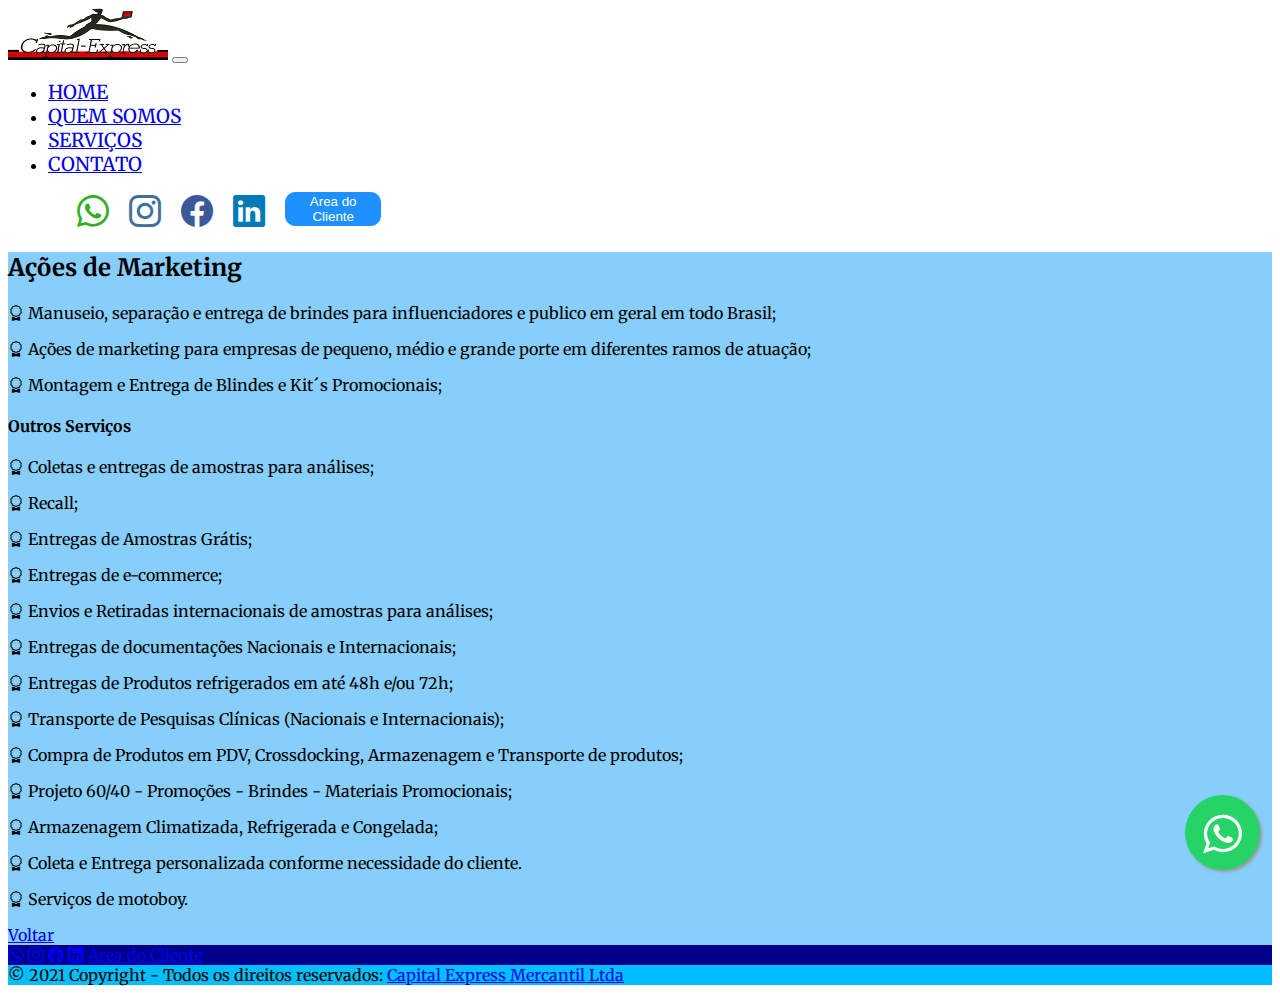
<file: card-dois.html>
<!DOCTYPE html>
<html lang="en">
<head>
    <meta charset="UTF-8">
    <meta http-equiv="X-UA-Compatible" content="IE=edge">
    <meta name="viewport" content="width=device-width, initial-scale=1.0">
    <link href="https://cdn.jsdelivr.net/npm/bootstrap@5.1.0/dist/css/bootstrap.min.css" rel="stylesheet" integrity="sha384-KyZXEAg3QhqLMpG8r+8fhAXLRk2vvoC2f3B09zVXn8CA5QIVfZOJ3BCsw2P0p/We" crossorigin="anonymous">
    <link rel="stylesheet" href="style.css">
    <link rel="preconnect" href="https://fonts.googleapis.com">
    <link rel="preconnect" href="https://fonts.googleapis.com">
    <link rel="preconnect" href="https://fonts.gstatic.com" crossorigin>
    <link href="https://fonts.googleapis.com/css2?family=Lexend+Deca:wght@100&family=Merriweather:wght@300&display=swap" rel="stylesheet">
    <link rel="stylesheet" href="https://maxcdn.bootstrapcdn.com/font-awesome/4.5.0/css/font-awesome.min.css">
    <link rel="stylesheet" href="https://cdn.jsdelivr.net/npm/bootstrap-icons@1.5.0/font/bootstrap-icons.css">
    <title>Capital Express - Saiba Mais</title>
</head>
<body>
  <nav class="navbar navbar-expand-lg navbar-light bg-white fixed">
    <div class="container-fluid">
      <a class="navbar-brand" href="index.html"><img src="img/logo.png" alt=""></a>
      <button class="navbar-toggler" type="button" data-bs-toggle="collapse" data-bs-target="#navbarNav" aria-controls="navbarNav" aria-expanded="false" aria-label="Toggle navigation">
      <span class="navbar-toggler-icon"></span>
      </button>
        <div class="collapse navbar-collapse" id="navbarNav">
          <ul class="navbar-nav">
            <li class="nav-item">
              <a class="nav-link active" href="index.html">HOME</a>
            </li>
            <li class="nav-item">
              <a class="nav-link active" href="index.html">QUEM SOMOS</a>
            </li>
            <li class="nav-item">
              <a class="nav-link active" href="index.html">SERVIÇOS</a>
            </li>
            <li class="nav-item">
              <a class="nav-link active" href="index.html">CONTATO</a>
            </li>
          </ul>
        </div>
        </div>
        <div id="redes-dois">
          <a href="https://wa.me/5511951507871?" target="_blank"><i class="bi-whatsapp" style="font-size: 2rem; color: #34af23;"></i></a>
          <a href="https://www.instagram.com/capitalexpress_sac/" target="_blank"><i class="bi-instagram" style="font-size: 2rem; color: #3f729b;"></i></a>
          <a href="https://www.facebook.com/vilson.leite.75839" target="_blank"><i class="bi-facebook" style="font-size: 2rem; color: #3b5998;"></i></a>
          <a href="https://www.linkedin.com/in/capital-express/" target="_blank"><i class="bi-linkedin" style="font-size: 2rem; color: #007bb6;"></i></a>
          <a href="https://clientes.capital-express.com.br" target="_blank"><button id="botao"><span>Area do Cliente</span></button></a>
        </div>
      </nav>

<!--Icones redes sociais-->

<a href="https://api.whatsapp.com/send?phone=5511950243766&text=Olá preciso de mais informações." class="float" target="_blank">
  <i class="fa fa-whatsapp my-float"></i>
</a>

<!--Card Atendimento ao Consumidor-->
<section id="card-one-mais" class="p-1 p-lg-0 pt-lg-5 text-center">
  <div class="container border rounded p-3" style="background-color: #87CEFA;">
    <h2 class="mb-3 mt-3">Ações de Marketing</h2>
    <div class="d-sm-flex align-items-left text-start justify-content-between x-0">
        <div class="texto-sobre p-1">
          <p><i class="bi bi-award"> </i>Manuseio, separação e entrega de brindes para influenciadores e publico em geral em todo Brasil;</p>
          <p><i class="bi bi-award"> </i>Ações de marketing para empresas de pequeno, médio e grande porte em diferentes ramos de atuação;</p>
          <p><i class="bi bi-award"> </i>Montagem e Entrega de Blindes e Kit´s Promocionais;</p>
          <h4 class="text-center my-3">Outros Serviços</h4>
          <p><i class="bi bi-award"> </i>Coletas e entregas de amostras para análises;</p>
          <p><i class="bi bi-award"> </i>Recall;</p>
          <p><i class="bi bi-award"> </i>Entregas de Amostras Grátis;</p>
          <p><i class="bi bi-award"> </i>Entregas de e-commerce;</p>
          <p><i class="bi bi-award"> </i>Envios e Retiradas internacionais de amostras para análises;</p>
          <p><i class="bi bi-award"> </i>Entregas de documentações Nacionais e Internacionais;</p>
          <p><i class="bi bi-award"> </i>Entregas de Produtos refrigerados em até 48h e/ou 72h;</p>
          <p><i class="bi bi-award"> </i>Transporte de Pesquisas Clínicas (Nacionais e Internacionais);</p>
          <p><i class="bi bi-award"> </i>Compra de Produtos em PDV, Crossdocking, Armazenagem e Transporte de produtos;</p>
          <p><i class="bi bi-award"> </i>Projeto 60/40 - Promoções - Brindes - Materiais Promocionais;</p>
          
          <p><i class="bi bi-award"> </i>Armazenagem Climatizada, Refrigerada e Congelada;</p>
          <p><i class="bi bi-award"> </i>Coleta e Entrega personalizada conforme necessidade do cliente.</p>
          <p><i class="bi bi-award"> </i>Serviços de motoboy.</p>
        </div>
      </div>
      <div class="text-center">
        <a href="index.html#servicos" class="btn btn-warning">Voltar</a>
      </div>
  </div>
  
</section>

<footer class="text-center text-white" style="background-color: #00008B;">
  <!-- Grid container -->
  <div class="container p-4 pb-0">
    <!-- Section: Social media -->
    <section class="mb-4">
      <!-- Whatsapp -->
      <a class="btn btn-outline-light btn-floating m-1" href="https://wa.me/5511950243766?" target="_blank" role="button"
        ><i class="bi-whatsapp"></i
      ></a>
      
      <!-- Instagram -->
      <a class="btn btn-outline-light btn-floating m-1" href="https://www.instagram.com/capitalexpress_sac/" target="_blank" role="button"
        ><i class="bi-instagram"></i
      ></a>
      
      <!-- Facebook -->
      <a class="btn btn-outline-light btn-floating m-1" href="https://www.facebook.com/vilson.leite.75839" target="_blank" role="button"
        ><i class="bi-facebook"></i
      ></a>

      <!-- Linkedin -->
      <a class="btn btn-outline-light btn-floating m-1" href="https://www.linkedin.com/in/capital-express/" target="_blank" role="button"
        ><i class="bi-linkedin"></i
      ></a>

      <!-- Linkedin -->
      <a class="btn btn-outline-light btn-floating m-1" href="https://clientes.capital-express.com.br" target="_blank" role="button"
      >Area do Cliente</a>
      
    </section>
    <!-- Section: Social media -->
  </div>
  <!-- Grid container -->

  <!-- Copyright -->
  <div class="text-center p-3" style="background-color: #00BFFF;">
    © 2021 Copyright - Todos os direitos reservados:
    <a class="text-white" href="https://site.capital-express.com.br/">Capital Express Mercantil Ltda</a>
  </div>
  <!-- Copyright -->
</footer>



<script src="https://cdn.jsdelivr.net/npm/bootstrap@5.1.0/dist/js/bootstrap.bundle.min.js" integrity="sha384-U1DAWAznBHeqEIlVSCgzq+c9gqGAJn5c/t99JyeKa9xxaYpSvHU5awsuZVVFIhvj" crossorigin="anonymous"></script>    
</body>
</html>
</file>
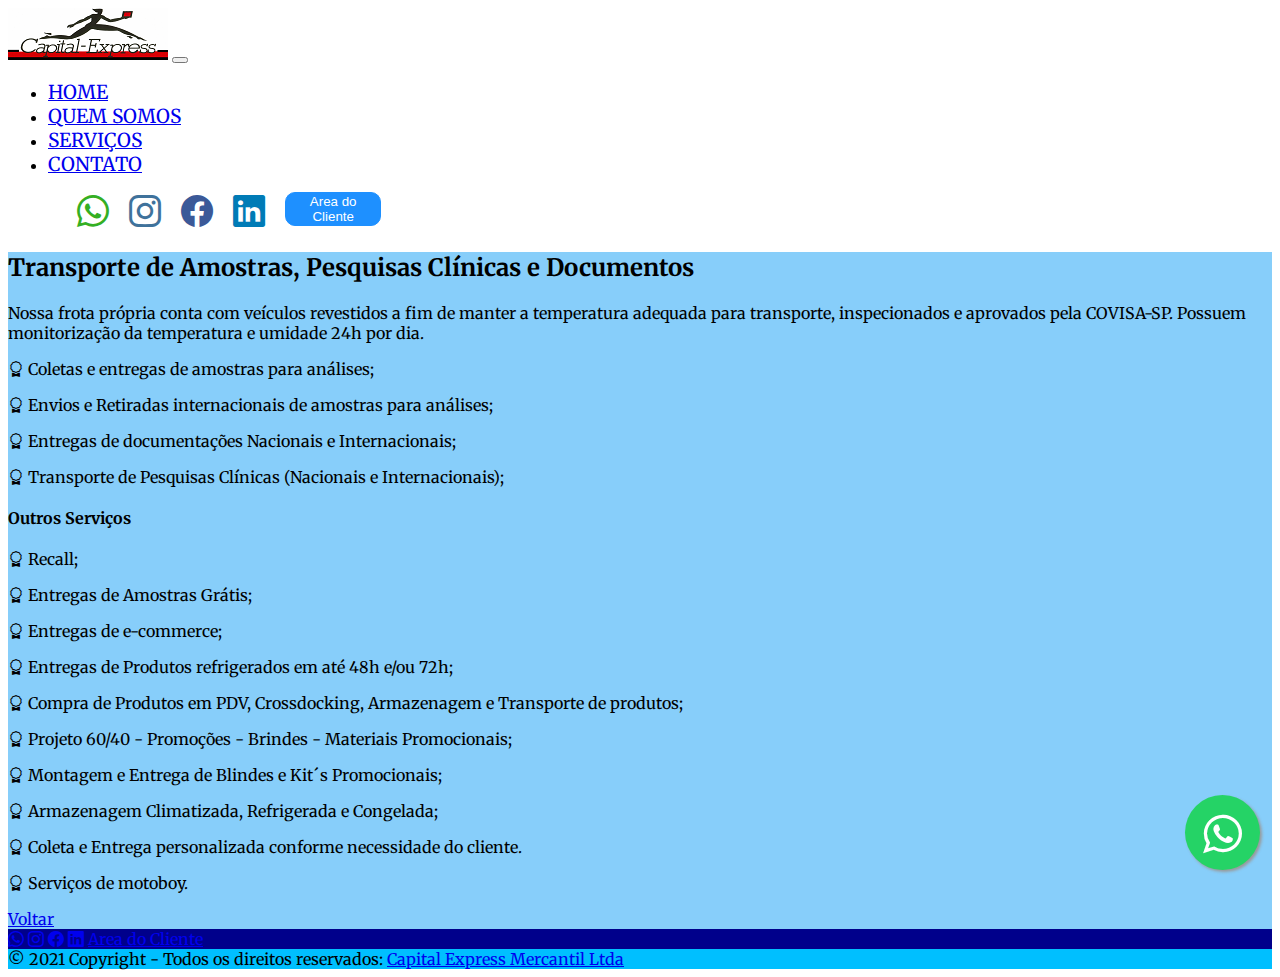
<file: card-quatro.html>
<!DOCTYPE html>
<html lang="en">
<head>
    <meta charset="UTF-8">
    <meta http-equiv="X-UA-Compatible" content="IE=edge">
    <meta name="viewport" content="width=device-width, initial-scale=1.0">
    <link href="https://cdn.jsdelivr.net/npm/bootstrap@5.1.0/dist/css/bootstrap.min.css" rel="stylesheet" integrity="sha384-KyZXEAg3QhqLMpG8r+8fhAXLRk2vvoC2f3B09zVXn8CA5QIVfZOJ3BCsw2P0p/We" crossorigin="anonymous">
    <link rel="stylesheet" href="style.css">
    <link rel="preconnect" href="https://fonts.googleapis.com">
    <link rel="preconnect" href="https://fonts.googleapis.com">
    <link rel="preconnect" href="https://fonts.gstatic.com" crossorigin>
    <link href="https://fonts.googleapis.com/css2?family=Lexend+Deca:wght@100&family=Merriweather:wght@300&display=swap" rel="stylesheet">
    <link rel="stylesheet" href="https://maxcdn.bootstrapcdn.com/font-awesome/4.5.0/css/font-awesome.min.css">
    <link rel="stylesheet" href="https://cdn.jsdelivr.net/npm/bootstrap-icons@1.5.0/font/bootstrap-icons.css">
    <title>Capital Express - Saiba Mais</title>
</head>
<body>
  <nav class="navbar navbar-expand-lg navbar-light bg-white fixed">
    <div class="container-fluid">
      <a class="navbar-brand" href="index.html"><img src="img/logo.png" alt=""></a>
      <button class="navbar-toggler" type="button" data-bs-toggle="collapse" data-bs-target="#navbarNav" aria-controls="navbarNav" aria-expanded="false" aria-label="Toggle navigation">
      <span class="navbar-toggler-icon"></span>
      </button>
        <div class="collapse navbar-collapse" id="navbarNav">
          <ul class="navbar-nav">
            <li class="nav-item">
              <a class="nav-link active" href="index.html">HOME</a>
            </li>
            <li class="nav-item">
              <a class="nav-link active" href="index.html">QUEM SOMOS</a>
            </li>
            <li class="nav-item">
              <a class="nav-link active" href="index.html">SERVIÇOS</a>
            </li>
            <li class="nav-item">
              <a class="nav-link active" href="index.html">CONTATO</a>
            </li>
          </ul>
        </div>
        </div>
        <div id="redes-dois">
          <a href="https://wa.me/5511951507871?" target="_blank"><i class="bi-whatsapp" style="font-size: 2rem; color: #34af23;"></i></a>
          <a href="https://www.instagram.com/capitalexpress_sac/" target="_blank"><i class="bi-instagram" style="font-size: 2rem; color: #3f729b;"></i></a>
          <a href="https://www.facebook.com/vilson.leite.75839" target="_blank"><i class="bi-facebook" style="font-size: 2rem; color: #3b5998;"></i></a>
          <a href="https://www.linkedin.com/in/capital-express/" target="_blank"><i class="bi-linkedin" style="font-size: 2rem; color: #007bb6;"></i></a>
          <a href="https://clientes.capital-express.com.br" target="_blank"><button id="botao"><span>Area do Cliente</span></button></a>
        </div>
      </nav>

<!--Icones redes sociais-->

<a href="https://api.whatsapp.com/send?phone=5511950243766&text=Olá preciso de mais informações." class="float" target="_blank">
  <i class="fa fa-whatsapp my-float"></i>
</a>

<!--Card Atendimento ao Consumidor-->
<section id="card-one-mais" class="p-1 p-lg-0 pt-lg-5 text-center">
  <div class="container border rounded p-3" style="background-color: #87CEFA;">
    <h2 class="mb-3 mt-3">Transporte de Amostras, Pesquisas Clínicas e Documentos</h2>
    <div class="d-sm-flex align-items-left text-start justify-content-between x-0">
        <div class="texto-sobre p-1">
          <p>Nossa frota própria conta com veículos revestidos a fim de manter a temperatura adequada 
          para transporte, inspecionados e aprovados pela COVISA-SP. Possuem monitorização da temperatura 
          e umidade 24h por dia.</p>
          <p><i class="bi bi-award"> </i>Coletas e entregas de amostras para análises;</p>
          <p><i class="bi bi-award"> </i>Envios e Retiradas internacionais de amostras para análises;</p>
          <p><i class="bi bi-award"> </i>Entregas de documentações Nacionais e Internacionais;</p>
          <p><i class="bi bi-award"> </i>Transporte de Pesquisas Clínicas (Nacionais e Internacionais);</p>
          <h4 class="text-center my-3">Outros Serviços</h4>
          <p><i class="bi bi-award"> </i>Recall;</p>
          <p><i class="bi bi-award"> </i>Entregas de Amostras Grátis;</p>
          <p><i class="bi bi-award"> </i>Entregas de e-commerce;</p>
          <p><i class="bi bi-award"> </i>Entregas de Produtos refrigerados em até 48h e/ou 72h;</p>
          <p><i class="bi bi-award"> </i>Compra de Produtos em PDV, Crossdocking, Armazenagem e Transporte de produtos;</p>
          <p><i class="bi bi-award"> </i>Projeto 60/40 - Promoções - Brindes - Materiais Promocionais;</p>
          <p><i class="bi bi-award"> </i>Montagem e Entrega de Blindes e Kit´s Promocionais;</p>
          <p><i class="bi bi-award"> </i>Armazenagem Climatizada, Refrigerada e Congelada;</p>
          <p><i class="bi bi-award"> </i>Coleta e Entrega personalizada conforme necessidade do cliente.</p>
          <p><i class="bi bi-award"> </i>Serviços de motoboy.</p>
        </div>
      </div>
      <div class="text-center">
        <a href="index.html#servicos" class="btn btn-warning">Voltar</a>
      </div>
  </div>
  
</section>

<footer class="text-center text-white" style="background-color: #00008B;">
  <!-- Grid container -->
  <div class="container p-4 pb-0">
    <!-- Section: Social media -->
    <section class="mb-4">
      <!-- Whatsapp -->
      <a class="btn btn-outline-light btn-floating m-1" href="https://wa.me/5511950243766?" target="_blank" role="button"
        ><i class="bi-whatsapp"></i
      ></a>
      
      <!-- Instagram -->
      <a class="btn btn-outline-light btn-floating m-1" href="https://www.instagram.com/capitalexpress_sac/" target="_blank" role="button"
        ><i class="bi-instagram"></i
      ></a>
      
      <!-- Facebook -->
      <a class="btn btn-outline-light btn-floating m-1" href="https://www.facebook.com/vilson.leite.75839" target="_blank" role="button"
        ><i class="bi-facebook"></i
      ></a>

      <!-- Linkedin -->
      <a class="btn btn-outline-light btn-floating m-1" href="https://www.linkedin.com/in/capital-express/" target="_blank" role="button"
        ><i class="bi-linkedin"></i
      ></a>

      <!-- Linkedin -->
      <a class="btn btn-outline-light btn-floating m-1" href="https://clientes.capital-express.com.br" target="_blank" role="button"
      >Area do Cliente</a>
      
    </section>
    <!-- Section: Social media -->
  </div>
  <!-- Grid container -->

  <!-- Copyright -->
  <div class="text-center p-3" style="background-color: #00BFFF;">
    © 2021 Copyright - Todos os direitos reservados:
    <a class="text-white" href="https://site.capital-express.com.br/">Capital Express Mercantil Ltda</a>
  </div>
  <!-- Copyright -->
</footer>



<script src="https://cdn.jsdelivr.net/npm/bootstrap@5.1.0/dist/js/bootstrap.bundle.min.js" integrity="sha384-U1DAWAznBHeqEIlVSCgzq+c9gqGAJn5c/t99JyeKa9xxaYpSvHU5awsuZVVFIhvj" crossorigin="anonymous"></script>    
</body>
</html>
</file>
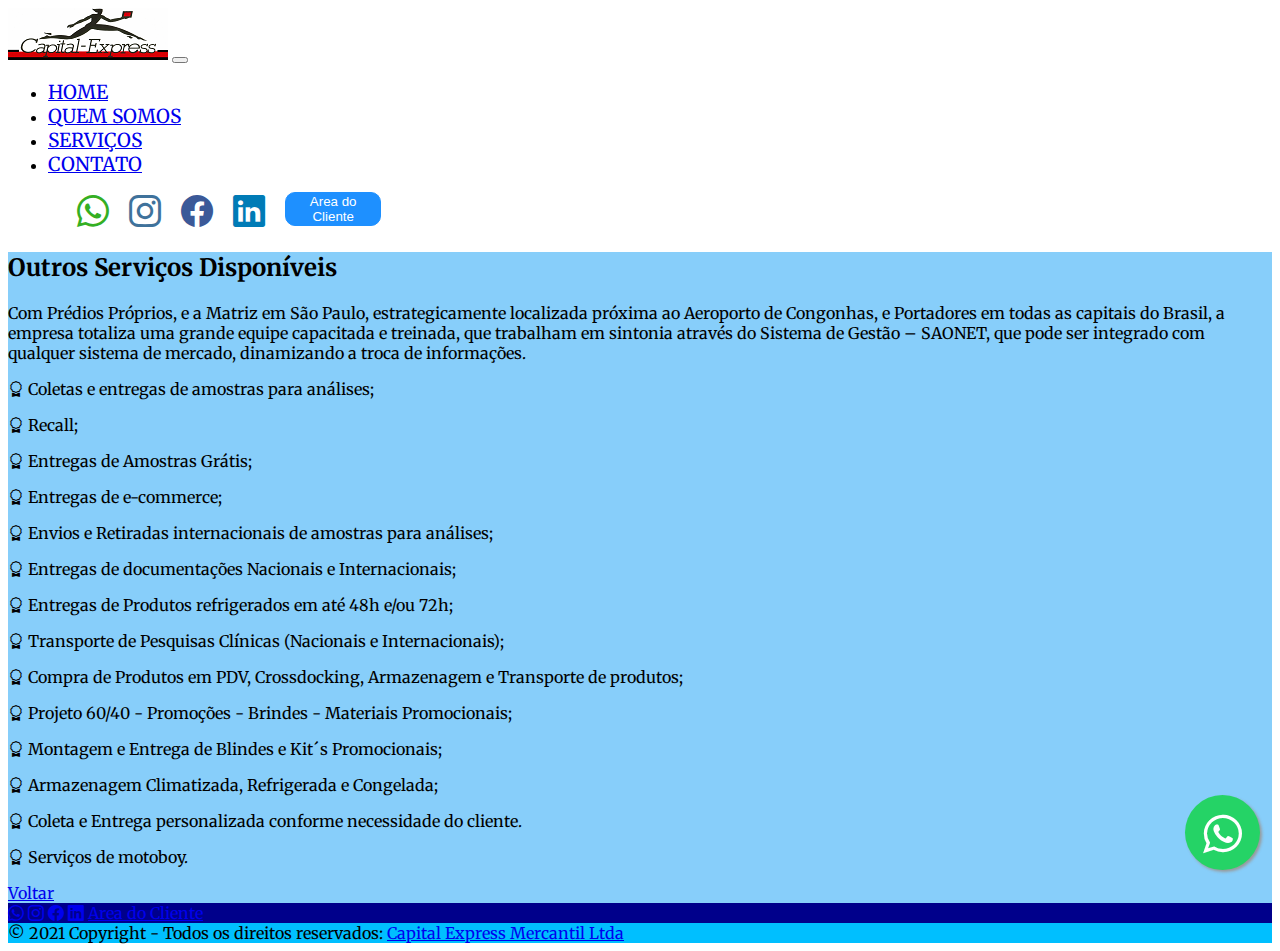
<file: card-seis.html>
<!DOCTYPE html>
<html lang="en">
<head>
    <meta charset="UTF-8">
    <meta http-equiv="X-UA-Compatible" content="IE=edge">
    <meta name="viewport" content="width=device-width, initial-scale=1.0">
    <link href="https://cdn.jsdelivr.net/npm/bootstrap@5.1.0/dist/css/bootstrap.min.css" rel="stylesheet" integrity="sha384-KyZXEAg3QhqLMpG8r+8fhAXLRk2vvoC2f3B09zVXn8CA5QIVfZOJ3BCsw2P0p/We" crossorigin="anonymous">
    <link rel="stylesheet" href="style.css">
    <link rel="preconnect" href="https://fonts.googleapis.com">
    <link rel="preconnect" href="https://fonts.googleapis.com">
    <link rel="preconnect" href="https://fonts.gstatic.com" crossorigin>
    <link href="https://fonts.googleapis.com/css2?family=Lexend+Deca:wght@100&family=Merriweather:wght@300&display=swap" rel="stylesheet">
    <link rel="stylesheet" href="https://maxcdn.bootstrapcdn.com/font-awesome/4.5.0/css/font-awesome.min.css">
    <link rel="stylesheet" href="https://cdn.jsdelivr.net/npm/bootstrap-icons@1.5.0/font/bootstrap-icons.css">
    <title>Capital Express - Saiba Mais</title>
</head>
<body>
  <nav class="navbar navbar-expand-lg navbar-light bg-white fixed">
    <div class="container-fluid">
      <a class="navbar-brand" href="index.html"><img src="img/logo.png" alt=""></a>
      <button class="navbar-toggler" type="button" data-bs-toggle="collapse" data-bs-target="#navbarNav" aria-controls="navbarNav" aria-expanded="false" aria-label="Toggle navigation">
      <span class="navbar-toggler-icon"></span>
      </button>
        <div class="collapse navbar-collapse" id="navbarNav">
          <ul class="navbar-nav">
            <li class="nav-item">
              <a class="nav-link active" href="index.html">HOME</a>
            </li>
            <li class="nav-item">
              <a class="nav-link active" href="index.html">QUEM SOMOS</a>
            </li>
            <li class="nav-item">
              <a class="nav-link active" href="index.html">SERVIÇOS</a>
            </li>
            <li class="nav-item">
              <a class="nav-link active" href="index.html">CONTATO</a>
            </li>
          </ul>
        </div>
        </div>
        <div id="redes-dois">
          <a href="https://wa.me/5511951507871?" target="_blank"><i class="bi-whatsapp" style="font-size: 2rem; color: #34af23;"></i></a>
          <a href="https://www.instagram.com/capitalexpress_sac/" target="_blank"><i class="bi-instagram" style="font-size: 2rem; color: #3f729b;"></i></a>
          <a href="https://www.facebook.com/vilson.leite.75839" target="_blank"><i class="bi-facebook" style="font-size: 2rem; color: #3b5998;"></i></a>
          <a href="https://www.linkedin.com/in/capital-express/" target="_blank"><i class="bi-linkedin" style="font-size: 2rem; color: #007bb6;"></i></a>
          <a href="https://clientes.capital-express.com.br" target="_blank"><button id="botao"><span>Area do Cliente</span></button></a>
        </div>
      </nav>

<!--Icones redes sociais-->

<a href="https://api.whatsapp.com/send?phone=5511950243766&text=Olá preciso de mais informações." class="float" target="_blank">
  <i class="fa fa-whatsapp my-float"></i>
</a>

<!--Card Atendimento ao Consumidor-->
<section id="card-one-mais" class="p-1 p-lg-0 pt-lg-5 text-center">
  <div class="container border rounded p-3" style="background-color: #87CEFA;">
    <h2 class="mb-3 mt-3">Outros Serviços Disponíveis</h2>
    <div class="d-sm-flex align-items-left text-start justify-content-between x-0">
        <div class="texto-sobre p-1">
          <p>Com Prédios Próprios, e a Matriz em São Paulo, estrategicamente localizada próxima ao 
            Aeroporto de Congonhas, e Portadores em todas as capitais do Brasil, a empresa totaliza uma 
            grande equipe capacitada e treinada, que trabalham em sintonia através do Sistema de Gestão – SAONET, 
            que pode ser integrado com qualquer sistema de mercado, dinamizando a troca de informações.</p>
          <p><i class="bi bi-award"> </i>Coletas e entregas de amostras para análises;</p>
          <p><i class="bi bi-award"> </i>Recall;</p>
          <p><i class="bi bi-award"> </i>Entregas de Amostras Grátis;</p>
          <p><i class="bi bi-award"> </i>Entregas de e-commerce;</p>
          <p><i class="bi bi-award"> </i>Envios e Retiradas internacionais de amostras para análises;</p>
          <p><i class="bi bi-award"> </i>Entregas de documentações Nacionais e Internacionais;</p>
          <p><i class="bi bi-award"> </i>Entregas de Produtos refrigerados em até 48h e/ou 72h;</p>
          <p><i class="bi bi-award"> </i>Transporte de Pesquisas Clínicas (Nacionais e Internacionais);</p>
          <p><i class="bi bi-award"> </i>Compra de Produtos em PDV, Crossdocking, Armazenagem e Transporte de produtos;</p>
          <p><i class="bi bi-award"> </i>Projeto 60/40 - Promoções - Brindes - Materiais Promocionais;</p>
          <p><i class="bi bi-award"> </i>Montagem e Entrega de Blindes e Kit´s Promocionais;</p>
          <p><i class="bi bi-award"> </i>Armazenagem Climatizada, Refrigerada e Congelada;</p>
          <p><i class="bi bi-award"> </i>Coleta e Entrega personalizada conforme necessidade do cliente.</p>
          <p><i class="bi bi-award"> </i>Serviços de motoboy.</p>
        </div>
      </div>
      <div class="text-center">
        <a href="index.html#servicos" class="btn btn-warning">Voltar</a>
      </div>
  </div>
  
</section>

<footer class="text-center text-white" style="background-color: #00008B;">
  <!-- Grid container -->
  <div class="container p-4 pb-0">
    <!-- Section: Social media -->
    <section class="mb-4">
      <!-- Whatsapp -->
      <a class="btn btn-outline-light btn-floating m-1" href="https://wa.me/5511950243766?" target="_blank" role="button"
        ><i class="bi-whatsapp"></i
      ></a>
      
      <!-- Instagram -->
      <a class="btn btn-outline-light btn-floating m-1" href="https://www.instagram.com/capitalexpress_sac/" target="_blank" role="button"
        ><i class="bi-instagram"></i
      ></a>
      
      <!-- Facebook -->
      <a class="btn btn-outline-light btn-floating m-1" href="https://www.facebook.com/vilson.leite.75839" target="_blank" role="button"
        ><i class="bi-facebook"></i
      ></a>

      <!-- Linkedin -->
      <a class="btn btn-outline-light btn-floating m-1" href="https://www.linkedin.com/in/capital-express/" target="_blank" role="button"
        ><i class="bi-linkedin"></i
      ></a>

      <!-- Linkedin -->
      <a class="btn btn-outline-light btn-floating m-1" href="https://clientes.capital-express.com.br" target="_blank" role="button"
      >Area do Cliente</a>
      
    </section>
    <!-- Section: Social media -->
  </div>
  <!-- Grid container -->

  <!-- Copyright -->
  <div class="text-center p-3" style="background-color: #00BFFF;">
    © 2021 Copyright - Todos os direitos reservados:
    <a class="text-white" href="https://site.capital-express.com.br/">Capital Express Mercantil Ltda</a>
  </div>
  <!-- Copyright -->
</footer>



<script src="https://cdn.jsdelivr.net/npm/bootstrap@5.1.0/dist/js/bootstrap.bundle.min.js" integrity="sha384-U1DAWAznBHeqEIlVSCgzq+c9gqGAJn5c/t99JyeKa9xxaYpSvHU5awsuZVVFIhvj" crossorigin="anonymous"></script>    
</body>
</html>
</file>
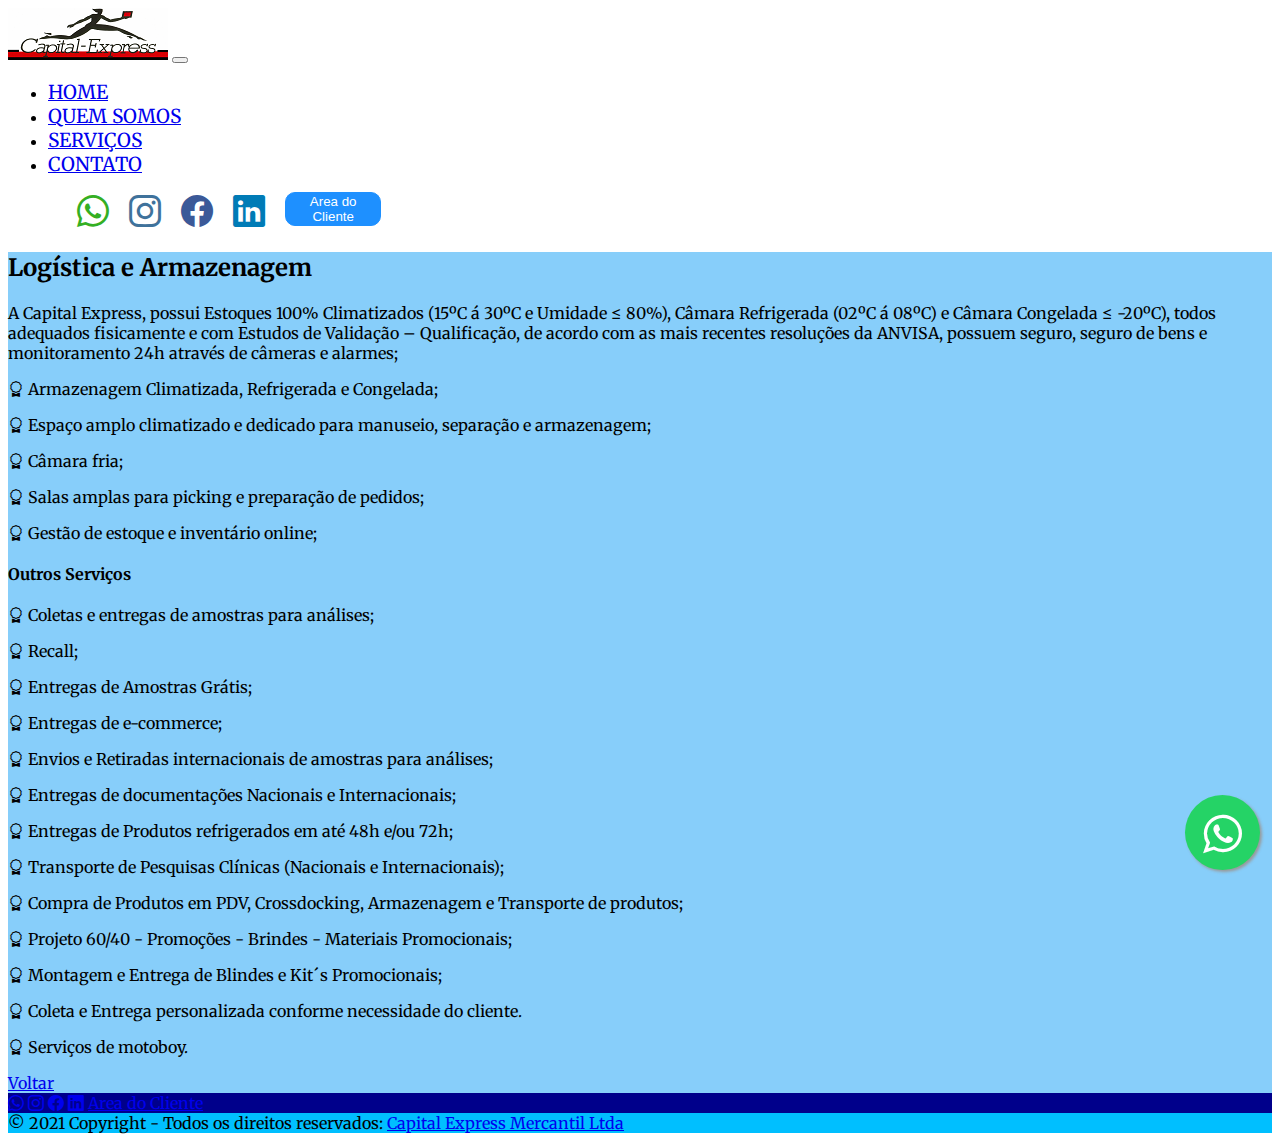
<file: card-tres.html>
<!DOCTYPE html>
<html lang="en">
<head>
    <meta charset="UTF-8">
    <meta http-equiv="X-UA-Compatible" content="IE=edge">
    <meta name="viewport" content="width=device-width, initial-scale=1.0">
    <link href="https://cdn.jsdelivr.net/npm/bootstrap@5.1.0/dist/css/bootstrap.min.css" rel="stylesheet" integrity="sha384-KyZXEAg3QhqLMpG8r+8fhAXLRk2vvoC2f3B09zVXn8CA5QIVfZOJ3BCsw2P0p/We" crossorigin="anonymous">
    <link rel="stylesheet" href="style.css">
    <link rel="preconnect" href="https://fonts.googleapis.com">
    <link rel="preconnect" href="https://fonts.googleapis.com">
    <link rel="preconnect" href="https://fonts.gstatic.com" crossorigin>
    <link href="https://fonts.googleapis.com/css2?family=Lexend+Deca:wght@100&family=Merriweather:wght@300&display=swap" rel="stylesheet">
    <link rel="stylesheet" href="https://maxcdn.bootstrapcdn.com/font-awesome/4.5.0/css/font-awesome.min.css">
    <link rel="stylesheet" href="https://cdn.jsdelivr.net/npm/bootstrap-icons@1.5.0/font/bootstrap-icons.css">
    <title>Capital Express - Saiba Mais</title>
</head>
<body>
  <nav class="navbar navbar-expand-lg navbar-light bg-white fixed">
    <div class="container-fluid">
      <a class="navbar-brand" href="index.html"><img src="img/logo.png" alt=""></a>
      <button class="navbar-toggler" type="button" data-bs-toggle="collapse" data-bs-target="#navbarNav" aria-controls="navbarNav" aria-expanded="false" aria-label="Toggle navigation">
      <span class="navbar-toggler-icon"></span>
      </button>
        <div class="collapse navbar-collapse" id="navbarNav">
          <ul class="navbar-nav">
            <li class="nav-item">
              <a class="nav-link active" href="index.html">HOME</a>
            </li>
            <li class="nav-item">
              <a class="nav-link active" href="index.html">QUEM SOMOS</a>
            </li>
            <li class="nav-item">
              <a class="nav-link active" href="index.html">SERVIÇOS</a>
            </li>
            <li class="nav-item">
              <a class="nav-link active" href="index.html">CONTATO</a>
            </li>
          </ul>
        </div>
        </div>
        <div id="redes-dois">
          <a href="https://wa.me/5511951507871?" target="_blank"><i class="bi-whatsapp" style="font-size: 2rem; color: #34af23;"></i></a>
          <a href="https://www.instagram.com/capitalexpress_sac/" target="_blank"><i class="bi-instagram" style="font-size: 2rem; color: #3f729b;"></i></a>
          <a href="https://www.facebook.com/vilson.leite.75839" target="_blank"><i class="bi-facebook" style="font-size: 2rem; color: #3b5998;"></i></a>
          <a href="https://www.linkedin.com/in/capital-express/" target="_blank"><i class="bi-linkedin" style="font-size: 2rem; color: #007bb6;"></i></a>
          <a href="https://clientes.capital-express.com.br" target="_blank"><button id="botao"><span>Area do Cliente</span></button></a>
        </div>
      </nav>

<!--Icones redes sociais-->

<a href="https://api.whatsapp.com/send?phone=5511950243766&text=Olá preciso de mais informações." class="float" target="_blank">
  <i class="fa fa-whatsapp my-float"></i>
</a>

<!--Card Atendimento ao Consumidor-->
<section id="card-one-mais" class="p-1 p-lg-0 pt-lg-5 text-center">
  <div class="container border rounded p-3" style="background-color: #87CEFA;">
    <h2 class="mb-3 mt-3">Logística e Armazenagem</h2>
    <div class="d-sm-flex align-items-left text-start justify-content-between x-0">
        <div class="texto-sobre p-1">
          <p>A Capital Express, possui Estoques 100% Climatizados (15ºC á 30ºC e Umidade ≤ 80%), 
            Câmara Refrigerada (02ºC á 08ºC) e Câmara Congelada ≤ -20ºC), todos adequados fisicamente e 
            com Estudos de Validação – Qualificação, de acordo com as mais recentes resoluções da ANVISA, 
            possuem seguro, seguro de bens e monitoramento 24h através de câmeras e alarmes;</p>
          <p><i class="bi bi-award"> </i>Armazenagem Climatizada, Refrigerada e Congelada;</p>
          <p><i class="bi bi-award"> </i>Espaço amplo climatizado e dedicado para manuseio, separação e armazenagem;</p>
          <p><i class="bi bi-award"> </i>Câmara fria;</p>
          <p><i class="bi bi-award"> </i>Salas amplas para picking e preparação de pedidos;</p>
          <p><i class="bi bi-award"> </i>Gestão de estoque e inventário online;</p>
          <h4 class="text-center my-3">Outros Serviços</h4>
          <p><i class="bi bi-award"> </i>Coletas e entregas de amostras para análises;</p>
          <p><i class="bi bi-award"> </i>Recall;</p>
          <p><i class="bi bi-award"> </i>Entregas de Amostras Grátis;</p>
          <p><i class="bi bi-award"> </i>Entregas de e-commerce;</p>
          <p><i class="bi bi-award"> </i>Envios e Retiradas internacionais de amostras para análises;</p>
          <p><i class="bi bi-award"> </i>Entregas de documentações Nacionais e Internacionais;</p>
          <p><i class="bi bi-award"> </i>Entregas de Produtos refrigerados em até 48h e/ou 72h;</p>
          <p><i class="bi bi-award"> </i>Transporte de Pesquisas Clínicas (Nacionais e Internacionais);</p>
          <p><i class="bi bi-award"> </i>Compra de Produtos em PDV, Crossdocking, Armazenagem e Transporte de produtos;</p>
          <p><i class="bi bi-award"> </i>Projeto 60/40 - Promoções - Brindes - Materiais Promocionais;</p>
          <p><i class="bi bi-award"> </i>Montagem e Entrega de Blindes e Kit´s Promocionais;</p>
          <p><i class="bi bi-award"> </i>Coleta e Entrega personalizada conforme necessidade do cliente.</p>
          <p><i class="bi bi-award"> </i>Serviços de motoboy.</p>
        </div>
      </div>
      <div class="text-center">
        <a href="index.html#servicos" class="btn btn-warning">Voltar</a>
      </div>
  </div>
  
</section>

<footer class="text-center text-white" style="background-color: #00008B;">
  <!-- Grid container -->
  <div class="container p-4 pb-0">
    <!-- Section: Social media -->
    <section class="mb-4">
      <!-- Whatsapp -->
      <a class="btn btn-outline-light btn-floating m-1" href="https://wa.me/5511950243766?" target="_blank" role="button"
        ><i class="bi-whatsapp"></i
      ></a>
      
      <!-- Instagram -->
      <a class="btn btn-outline-light btn-floating m-1" href="https://www.instagram.com/capitalexpress_sac/" target="_blank" role="button"
        ><i class="bi-instagram"></i
      ></a>
      
      <!-- Facebook -->
      <a class="btn btn-outline-light btn-floating m-1" href="https://www.facebook.com/vilson.leite.75839" target="_blank" role="button"
        ><i class="bi-facebook"></i
      ></a>

      <!-- Linkedin -->
      <a class="btn btn-outline-light btn-floating m-1" href="https://www.linkedin.com/in/capital-express/" target="_blank" role="button"
        ><i class="bi-linkedin"></i
      ></a>

      <!-- Linkedin -->
      <a class="btn btn-outline-light btn-floating m-1" href="https://clientes.capital-express.com.br" target="_blank" role="button"
      >Area do Cliente</a>
      
    </section>
    <!-- Section: Social media -->
  </div>
  <!-- Grid container -->

  <!-- Copyright -->
  <div class="text-center p-3" style="background-color: #00BFFF;">
    © 2021 Copyright - Todos os direitos reservados:
    <a class="text-white" href="https://site.capital-express.com.br/">Capital Express Mercantil Ltda</a>
  </div>
  <!-- Copyright -->
</footer>



<script src="https://cdn.jsdelivr.net/npm/bootstrap@5.1.0/dist/js/bootstrap.bundle.min.js" integrity="sha384-U1DAWAznBHeqEIlVSCgzq+c9gqGAJn5c/t99JyeKa9xxaYpSvHU5awsuZVVFIhvj" crossorigin="anonymous"></script>    
</body>
</html>
</file>
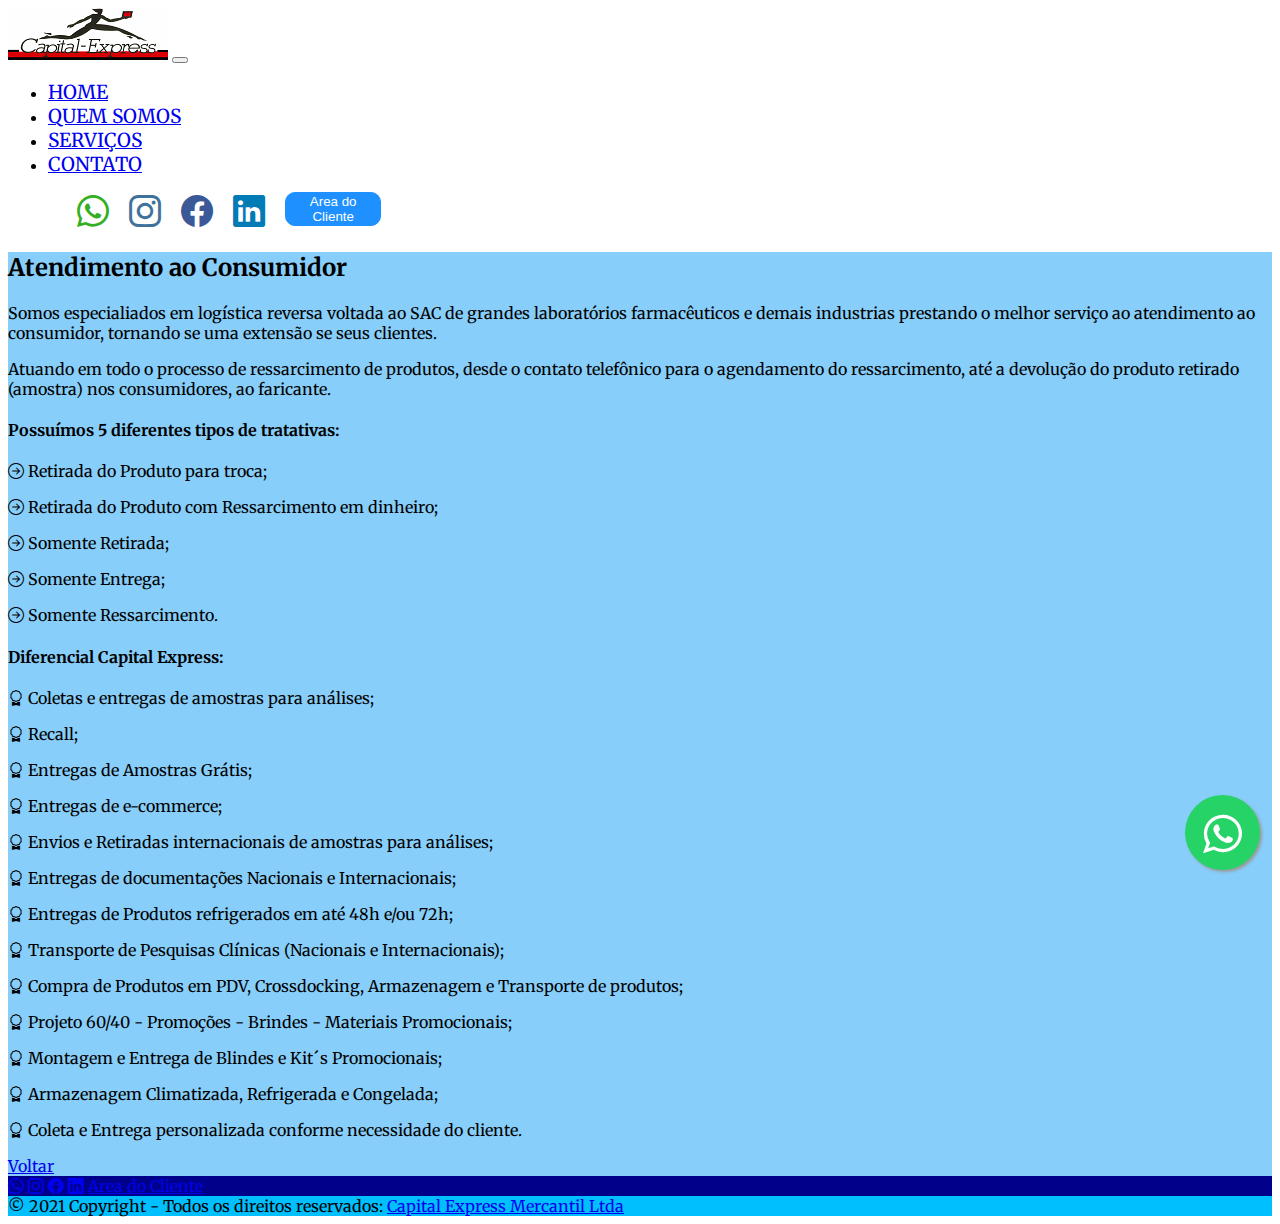
<file: card-um.html>
<!DOCTYPE html>
<html lang="en">
<head>
    <meta charset="UTF-8">
    <meta http-equiv="X-UA-Compatible" content="IE=edge">
    <meta name="viewport" content="width=device-width, initial-scale=1.0">
    <link href="https://cdn.jsdelivr.net/npm/bootstrap@5.1.0/dist/css/bootstrap.min.css" rel="stylesheet" integrity="sha384-KyZXEAg3QhqLMpG8r+8fhAXLRk2vvoC2f3B09zVXn8CA5QIVfZOJ3BCsw2P0p/We" crossorigin="anonymous">
    <link rel="stylesheet" href="style.css">
    <link rel="preconnect" href="https://fonts.googleapis.com">
    <link rel="preconnect" href="https://fonts.googleapis.com">
    <link rel="preconnect" href="https://fonts.gstatic.com" crossorigin>
    <link href="https://fonts.googleapis.com/css2?family=Lexend+Deca:wght@100&family=Merriweather:wght@300&display=swap" rel="stylesheet">
    <link rel="stylesheet" href="https://maxcdn.bootstrapcdn.com/font-awesome/4.5.0/css/font-awesome.min.css">
    <link rel="stylesheet" href="https://cdn.jsdelivr.net/npm/bootstrap-icons@1.5.0/font/bootstrap-icons.css">
    <title>Capital Express - Saiba Mais</title>
</head>
<body>
  <nav class="navbar navbar-expand-lg navbar-light bg-white fixed">
    <div class="container-fluid">
      <a class="navbar-brand" href="index.html"><img src="img/logo.png" alt=""></a>
      <button class="navbar-toggler" type="button" data-bs-toggle="collapse" data-bs-target="#navbarNav" aria-controls="navbarNav" aria-expanded="false" aria-label="Toggle navigation">
      <span class="navbar-toggler-icon"></span>
      </button>
        <div class="collapse navbar-collapse" id="navbarNav">
          <ul class="navbar-nav">
            <li class="nav-item">
              <a class="nav-link active" href="index.html">HOME</a>
            </li>
            <li class="nav-item">
              <a class="nav-link active" href="index.html">QUEM SOMOS</a>
            </li>
            <li class="nav-item">
              <a class="nav-link active" href="index.html">SERVIÇOS</a>
            </li>
            <li class="nav-item">
              <a class="nav-link active" href="index.html">CONTATO</a>
            </li>
          </ul>
        </div>
        </div>
        <div id="redes-dois">
          <a href="https://wa.me/5511951507871?" target="_blank"><i class="bi-whatsapp" style="font-size: 2rem; color: #34af23;"></i></a>
          <a href="https://www.instagram.com/capitalexpress_sac/" target="_blank"><i class="bi-instagram" style="font-size: 2rem; color: #3f729b;"></i></a>
          <a href="https://www.facebook.com/vilson.leite.75839" target="_blank"><i class="bi-facebook" style="font-size: 2rem; color: #3b5998;"></i></a>
          <a href="https://www.linkedin.com/in/capital-express/" target="_blank"><i class="bi-linkedin" style="font-size: 2rem; color: #007bb6;"></i></a>
          <a href="https://clientes.capital-express.com.br" target="_blank"><button id="botao"><span>Area do Cliente</span></button></a>
        </div>
      </nav>

<!--Icones redes sociais-->

<a href="https://api.whatsapp.com/send?phone=5511950243766&text=Olá preciso de mais informações." class="float" target="_blank">
  <i class="fa fa-whatsapp my-float"></i>
</a>

<!--Card Atendimento ao Consumidor-->
<section id="card-one-mais" class="p-1 p-lg-0 pt-lg-5 text-center">
  <div class="px-1 container border rounded p-5" style="background-color: #87CEFA;">
    <h2 class="mb-3 mt-1">Atendimento ao Consumidor</h2>
    <div class="d-sm-flex align-items-left text-start justify-content-between x-0">
        <div class="texto-sobre p-1">
          <p>Somos especialiados em logística reversa voltada ao SAC de grandes laboratórios farmacêuticos e demais
          industrias prestando o melhor serviço ao atendimento ao consumidor, tornando se uma extensão se seus clientes.
          </p>  
          <p>Atuando em todo o processo de ressarcimento de produtos, desde o contato telefônico para o agendamento do 
          ressarcimento, até a devolução do produto retirado (amostra) nos consumidores, ao faricante.
          </p>
          <h4 class="text-center mb-3 mt-1">Possuímos 5 diferentes tipos de tratativas:</h4>
          <p><i class="bi bi-arrow-right-circle"> </i>Retirada do Produto para troca;</p>
          <p><i class="bi bi-arrow-right-circle"> </i>Retirada do Produto com Ressarcimento em dinheiro;</p>
          <p><i class="bi bi-arrow-right-circle"> </i>Somente Retirada;</p>
          <p><i class="bi bi-arrow-right-circle"> </i>Somente Entrega;</p>
          <p><i class="bi bi-arrow-right-circle"> </i>Somente Ressarcimento.</p>

          <h4 class="text-center mb-3 mt-1">Diferencial Capital Express:</h4>

          <p><i class="bi bi-award"> </i>Coletas e entregas de amostras para análises;</p>
          <p><i class="bi bi-award"> </i>Recall;</p>
          <p><i class="bi bi-award"> </i>Entregas de Amostras Grátis;</p>
          <p><i class="bi bi-award"> </i>Entregas de e-commerce;</p>
          <p><i class="bi bi-award"> </i>Envios e Retiradas internacionais de amostras para análises;</p>
          <p><i class="bi bi-award"> </i>Entregas de documentações Nacionais e Internacionais;</p>
          <p><i class="bi bi-award"> </i>Entregas de Produtos refrigerados em até 48h e/ou 72h;</p>
          <p><i class="bi bi-award"> </i>Transporte de Pesquisas Clínicas (Nacionais e Internacionais);</p>
          <p><i class="bi bi-award"> </i>Compra de Produtos em PDV, Crossdocking, Armazenagem e Transporte de produtos;</p>
          <p><i class="bi bi-award"> </i>Projeto 60/40 - Promoções - Brindes - Materiais Promocionais;</p>
          <p><i class="bi bi-award"> </i>Montagem e Entrega de Blindes e Kit´s Promocionais;</p>
          <p><i class="bi bi-award"> </i>Armazenagem Climatizada, Refrigerada e Congelada;</p>
          <p><i class="bi bi-award"> </i>Coleta e Entrega personalizada conforme necessidade do cliente.</p>
        </div>
      </div>
      <div class="text-center">
        <a href="index.html#servicos" class="btn btn-warning">Voltar</a>
      </div>
  </div>
  
</section>

<footer class="text-center text-white" style="background-color: #00008B;">
  <!-- Grid container -->
  <div class="container p-4 pb-0">
    <!-- Section: Social media -->
    <section class="mb-4">
      <!-- Whatsapp -->
      <a class="btn btn-outline-light btn-floating m-1" href="https://wa.me/5511950243766?" target="_blank" role="button"
        ><i class="bi-whatsapp"></i
      ></a>
      
      <!-- Instagram -->
      <a class="btn btn-outline-light btn-floating m-1" href="https://www.instagram.com/capitalexpress_sac/" target="_blank" role="button"
        ><i class="bi-instagram"></i
      ></a>
      
      <!-- Facebook -->
      <a class="btn btn-outline-light btn-floating m-1" href="https://www.facebook.com/vilson.leite.75839" target="_blank" role="button"
        ><i class="bi-facebook"></i
      ></a>

      <!-- Linkedin -->
      <a class="btn btn-outline-light btn-floating m-1" href="https://www.linkedin.com/in/capital-express/" target="_blank" role="button"
        ><i class="bi-linkedin"></i
      ></a>

      <!-- Linkedin -->
      <a class="btn btn-outline-light btn-floating m-1" href="https://clientes.capital-express.com.br" target="_blank" role="button"
      >Area do Cliente</a>
      
    </section>
    <!-- Section: Social media -->
  </div>
  <!-- Grid container -->

  <!-- Copyright -->
  <div class="text-center p-3" style="background-color: #00BFFF;">
    © 2021 Copyright - Todos os direitos reservados:
    <a class="text-white" href="https://site.capital-express.com.br/">Capital Express Mercantil Ltda</a>
  </div>
  <!-- Copyright -->
</footer>



<script src="https://cdn.jsdelivr.net/npm/bootstrap@5.1.0/dist/js/bootstrap.bundle.min.js" integrity="sha384-U1DAWAznBHeqEIlVSCgzq+c9gqGAJn5c/t99JyeKa9xxaYpSvHU5awsuZVVFIhvj" crossorigin="anonymous"></script>    
</body>
</html>
</file>
<file: style.css>
body{
    font-family: 'Merriweather', serif;
}

.nav-item a{
    font-size: 1.2rem;
}
  
.nav-item a:hover{
    background-color: #AFEEEE;
    border-radius: 4px;
}

#redes-dois{
  width: 35%;
  display: flex;
  justify-content: center;
}

#redes-dois a{
    margin: 0px 10px 0px 10px;
}

#botao{
    width: 6rem;
    background-color: #1E90FF;
    border: solid #1E90FF 1px;
    border-radius: 10px;
    color: white;
    cursor: pointer;
    transition-duration: 0.4s;
  }
  #botao:hover{
    background-color: white;
    color: #1E90FF;
    border: solid #1E90FF 1px;
  }
  /*Icone whatsapp fixo*/
    .float{
    position:fixed;
    width:75px;
    height:75px;
    bottom:30px;
    right:20px;
    background-color:#25d366;
    color:#FFF;
    border-radius:50px;
    text-align:center;
    font-size:45px;
    box-shadow: 2px 2px 3px #999;
    z-index:100;
}
  
  .my-float{
    margin-top:16px;
}

  #carouselExampleCaptions{
    width: 100%;
    margin: auto;
    top: 0;
    position: relative;
}

#atendimento{
    width: 30%; /*foto lado esquerdo com texto a direita*/
}

#card{
  transition: .2;
}
#card:hover{
  transform: scale(1.05);
}

#clientes{
    width: 80%;
    margin: auto;
}
#clientes img{
    margin: 1rem;
    box-shadow: 0 4px 8px 0 rgba(0, 0, 0, 0.2), 0 6px 20px 0 rgba(0, 0, 0, 0.19);
    transition: transform .2s;
  }
#clientes img:hover{
    transform: scale(1.2);
  }

  #contato{
    width: 80%;
  }

  #contato a{
    text-decoration: none;
  }

  #map{
    width: 90%;
    margin: auto;
  }

/*-----Mobile--------------------------------------------------------*/

@media(max-width: 768px){

#redes-dois{
    margin-left: 40%;
}

#social a{
    margin:  0 0.5rem 0rem 0.5rem;
}

#botao{
    width: 5rem;
    background-color: #1E90FF;
    border: solid #1E90FF 1px;
    border-radius: 10px;
    color: white;
    font-size: 0.8rem;
}

.float{
    position:fixed;
    width:50px;
    height:50px;
    bottom:20px;
    right:20px;
    background-color:#25d366;
    color:#FFF;
    border-radius:50px;
    text-align:center;
    font-size:30px;
    box-shadow: 2px 2px 3px #999;
    z-index:100;
  }
  
  .my-float{
    margin-top:10px;
  }

#carouselExampleCaptions{
    width: 100%;
    margin: auto;
    margin-top: 0.5rem;
    box-shadow: 0px 0px 30px 20px black inset;
}

#card-one {
  height: 20rem;
}

#card-two{
  height: 20rem;
}

#card-three{
  height: 20rem;
}

#card-four{
  height: 23rem;
}

#card-five{
  height: 23rem;
}

#card-six{
  height: 23rem;
  line-height: 1rem;
}
#botao-saiba-mais{
  background-color: #FFD700;
  height: 3rem;
  border: yellow;
  border-radius: 1rem;
  font-weight: 700;
}

#clientes{
  width: 100%;
  margin: auto;
}
#clientes img{
  margin: .5rem;
  box-shadow: 0 4px 8px 0 rgba(0, 0, 0, 0.2), 0 6px 20px 0 rgba(0, 0, 0, 0.19);
  transition: transform .2s;
}

#contato{
  width: 95%;
}

}

/*-----Mobile- 2 -----------------------------------------------------*/
@media(max-width: 960px){
  #carouselExampleCaptions{
    width: 100%;
    margin: auto;
    margin-top: 0.5rem;
    box-shadow: 0px 0px 30px 20px black inset;
}

#card-one {
  height: 25rem;
  font-size: 0.9rem;
}
#card-one h3{
  font-size: 1.2rem;
}

#card-two{
  height: 25rem;
  font-size: 0.9rem;
}
#card-two h3{
  font-size: 1.2rem;
}

#card-three{
  height: 25rem;
  font-size: 0.9rem;
}
#card-three h3{
  font-size: 1.2rem;
}

#card-four{
  height: 23rem;
  font-size: 0.9rem;
  line-height: 1rem;
}
#card-four h3{
  font-size: 1.2rem;
}

#card-five{
  height: 23rem;
  font-size: 0.9rem;
}
#card-five h3{
  font-size: 1.2rem;
}

#card-six{
  height: 23rem;
  font-size: 0.9rem;
}
#card-six h3{
  font-size: 1.2rem;
}

}
</file>
